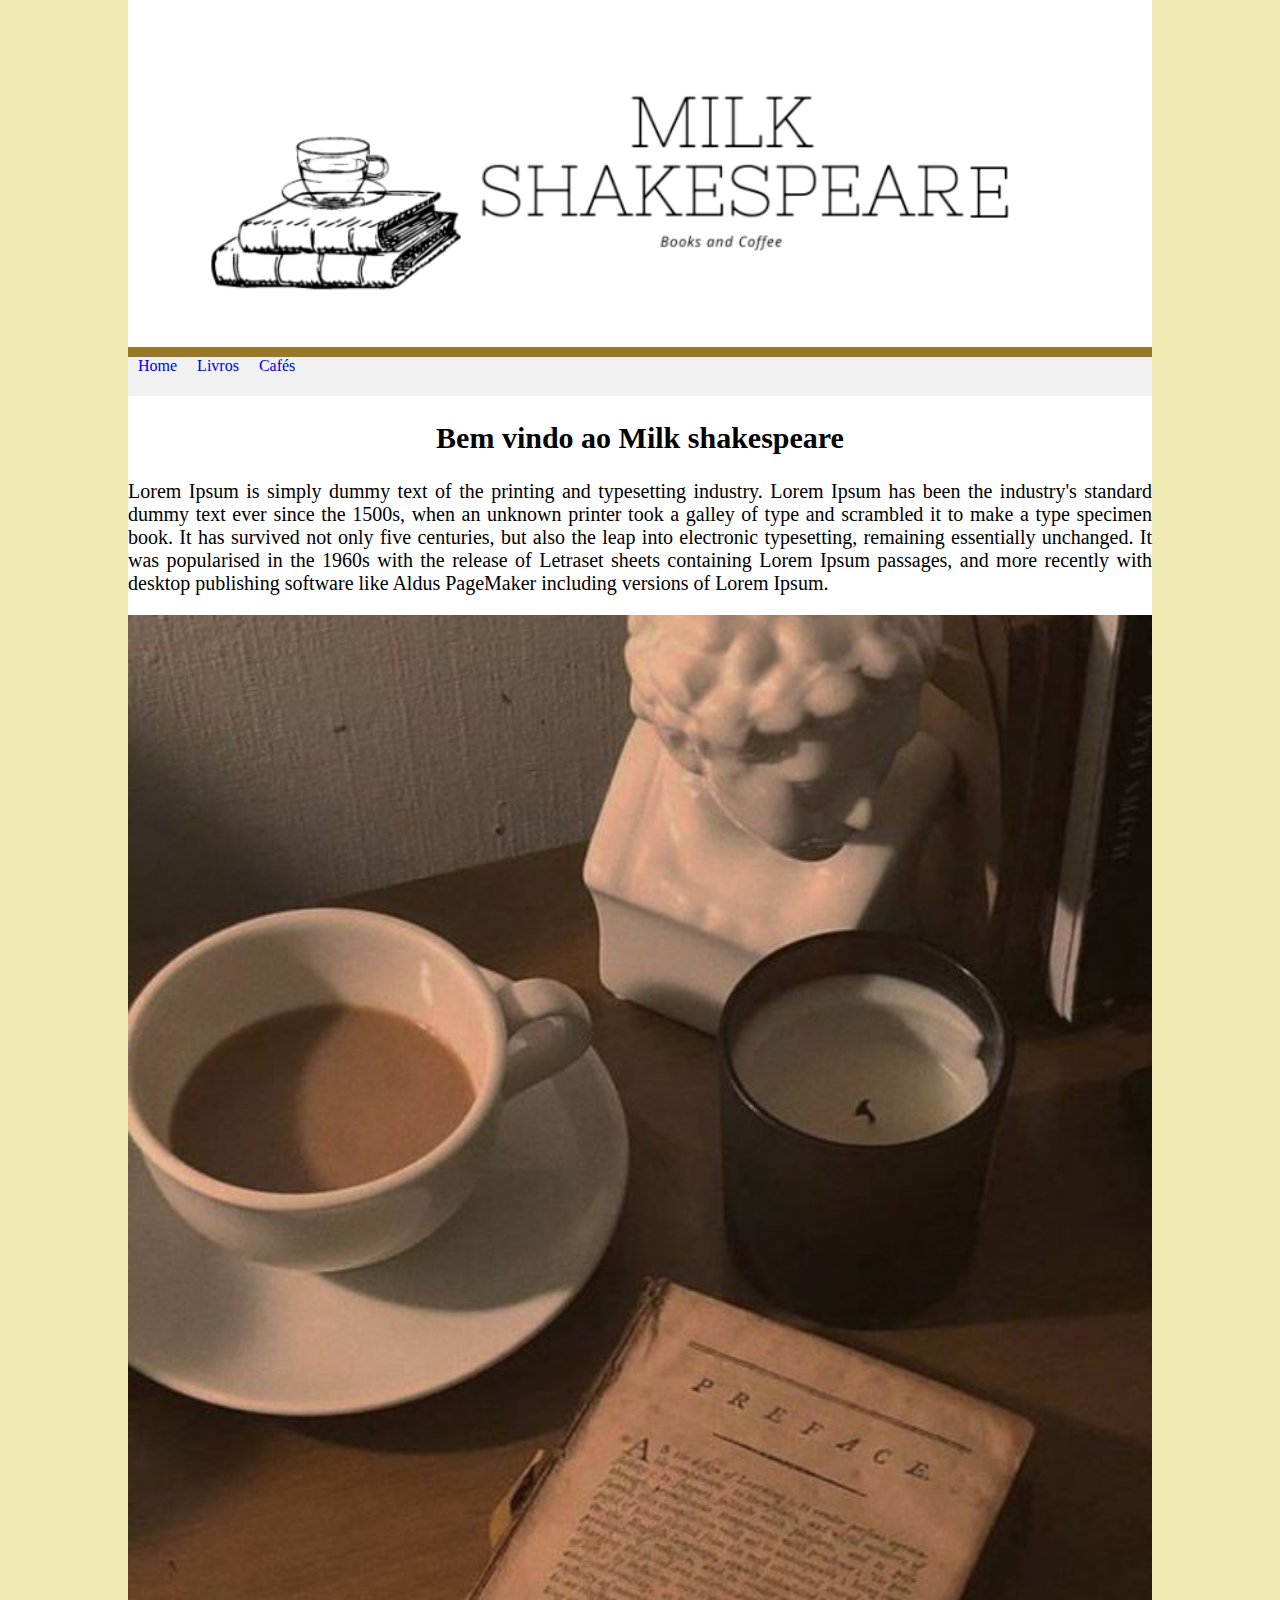
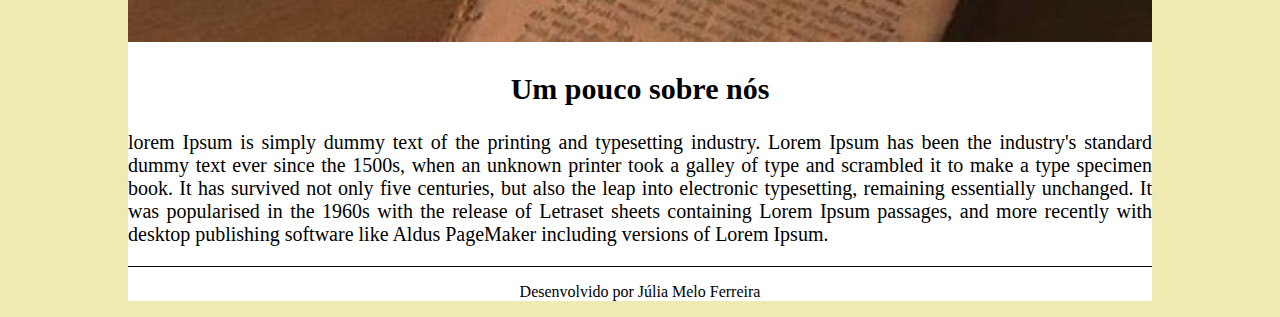
<file: desafio - parada 15/index.html>
<!DOCTYPE html>
<html>
        <head>
                <meta charset="utf-8"> 
                <title>Milk shakespeare_2</title>
                <meta name="viewport" content="width=device-width, initial-scale=1">
                <link rel="stylesheet" type="text/css" href="css/estilo.css">
                <link rel="icon" href="img/Favicon.png"> 
        </head>

        <body>
                <div id="main">

                        <div id="header">
                                <img src="img/logo.png"
                                width="650px">
                                
                        </div>

                        <div id="menu">
                                <ul>
                                        <li>
                                                <a href="index.html" class="active">Home</a>
                                        </li>

                                        <li>
                                                <a href="livros.html">Livros</a>
                                        </li>
                                        <li>
                                                <a href="café.html"> Cafés</a>
                                        </li>
                                        
                                </ul>
                        </div>

                        <div id="content">
                                <div class="article">
                                        <h2>Bem vindo ao Milk shakespeare</h2>
                                        <p>Lorem Ipsum is simply dummy text of the printing and typesetting industry. Lorem Ipsum has been the industry's standard dummy text ever since the 1500s, when an unknown printer took a galley of type and scrambled it to make a type specimen book. It has survived not only five centuries, but also the leap into electronic typesetting, remaining essentially unchanged. It was popularised in the 1960s with the release of Letraset sheets containing Lorem Ipsum passages, and more recently with desktop publishing software like Aldus PageMaker including versions of Lorem Ipsum.
                                        </p>
                                        <img src="img/c2.jpg" width="100%">
                                </div>

                                <div class="article">
                                        <h2>Um pouco sobre nós</h2>
                                        <p> lorem Ipsum is simply dummy text of the printing and typesetting industry. Lorem Ipsum has been the industry's standard dummy text ever since the 1500s, when an unknown printer took a galley of type and scrambled it to make a type specimen book. It has survived not only five centuries, but also the leap into electronic typesetting, remaining essentially unchanged. It was popularised in the 1960s with the release of Letraset sheets containing Lorem Ipsum passages, and more recently with desktop publishing software like Aldus PageMaker including versions of Lorem Ipsum.</p>
                                        
                                </div>


                        </div>

                        <div id="footer">
                                <p>Desenvolvido por Júlia Melo Ferreira</p>
                        </div>
                        
                </div>
        </body>
</html>
</file>
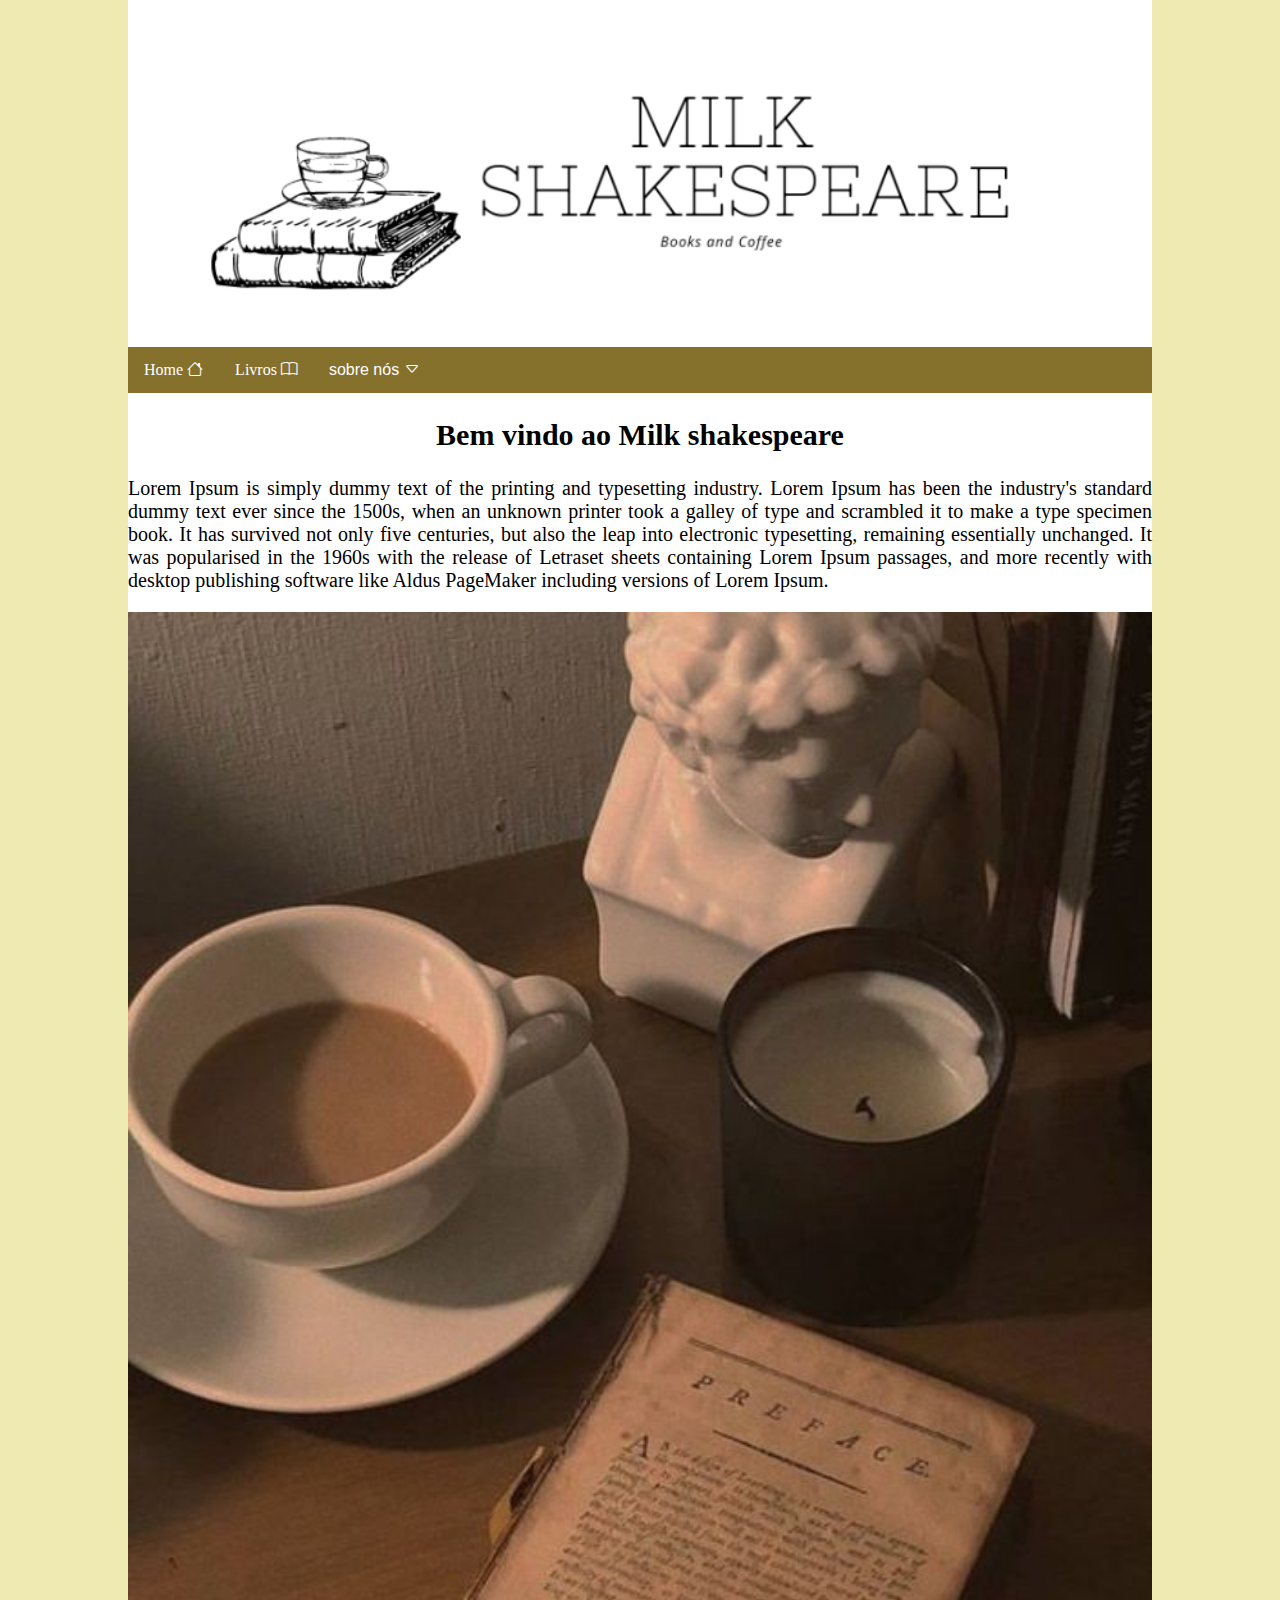
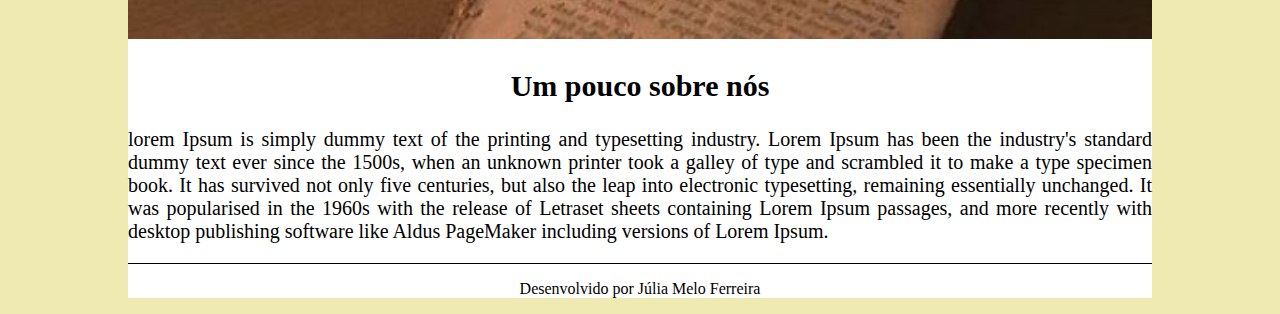
<file: desafio - parada 18/index.html>
<!DOCTYPE html>
<html>
        <head>
                <meta charset="utf-8"> 
                <title>Milk shakespeare_2</title>
                <meta name="viewport" content="width=device-width, initial-scale=1">
                <link rel="stylesheet" type="text/css" href="css/estilo.css">
                <link rel="stylesheet" href="https://cdn.jsdelivr.net/npm/bootstrap-icons@1.8.3/font/bootstrap-icons.css">
                <link rel="icon" href="img/Favicon.png"> 
        </head>

        <body>
                <div id="main">

                        <div id="header">
                                <img src="img/logo.png"
                                width="650px">
                                
                        </div>

                        <div class="navbar">
                                
                                <a href="index.html" class="active">
                                Home
                                <i class="bi bi-house"></i>
                        </a>
                                        

                                     
                                <a href="livros.html">
                                Livros
                                <i class="bi bi-book"></i>
                        </a>
                                       
                                        
                                
                                <div class="dropdown">
                                        <button class="dropbtn">sobre nós
                                                <i class="bi bi-caret-down"></i>
                                        </button>
                                

                                <div class="dropdown-content">
                                        <a href="#">Nossa história</a>
                                        <a href="#">Parcerias</a>
                                </div>
                        </div>
                </div>

                        <div id="content">
                                <div class="article">
                                        <h2>Bem vindo ao Milk shakespeare</h2>
                                        <p>Lorem Ipsum is simply dummy text of the printing and typesetting industry. Lorem Ipsum has been the industry's standard dummy text ever since the 1500s, when an unknown printer took a galley of type and scrambled it to make a type specimen book. It has survived not only five centuries, but also the leap into electronic typesetting, remaining essentially unchanged. It was popularised in the 1960s with the release of Letraset sheets containing Lorem Ipsum passages, and more recently with desktop publishing software like Aldus PageMaker including versions of Lorem Ipsum.
                                        </p>
                                        <img src="img/c2.jpg" width="100%">
                                </div>

                                <div class="article">
                                        <h2>Um pouco sobre nós</h2>
                                        <p> lorem Ipsum is simply dummy text of the printing and typesetting industry. Lorem Ipsum has been the industry's standard dummy text ever since the 1500s, when an unknown printer took a galley of type and scrambled it to make a type specimen book. It has survived not only five centuries, but also the leap into electronic typesetting, remaining essentially unchanged. It was popularised in the 1960s with the release of Letraset sheets containing Lorem Ipsum passages, and more recently with desktop publishing software like Aldus PageMaker including versions of Lorem Ipsum.</p>
                                        
                                </div>


                        </div>

                        <div id="footer">
                                <p>Desenvolvido por Júlia Melo Ferreira</p>
                        </div>
                        
                </div>
        </body>
</html>
</file>
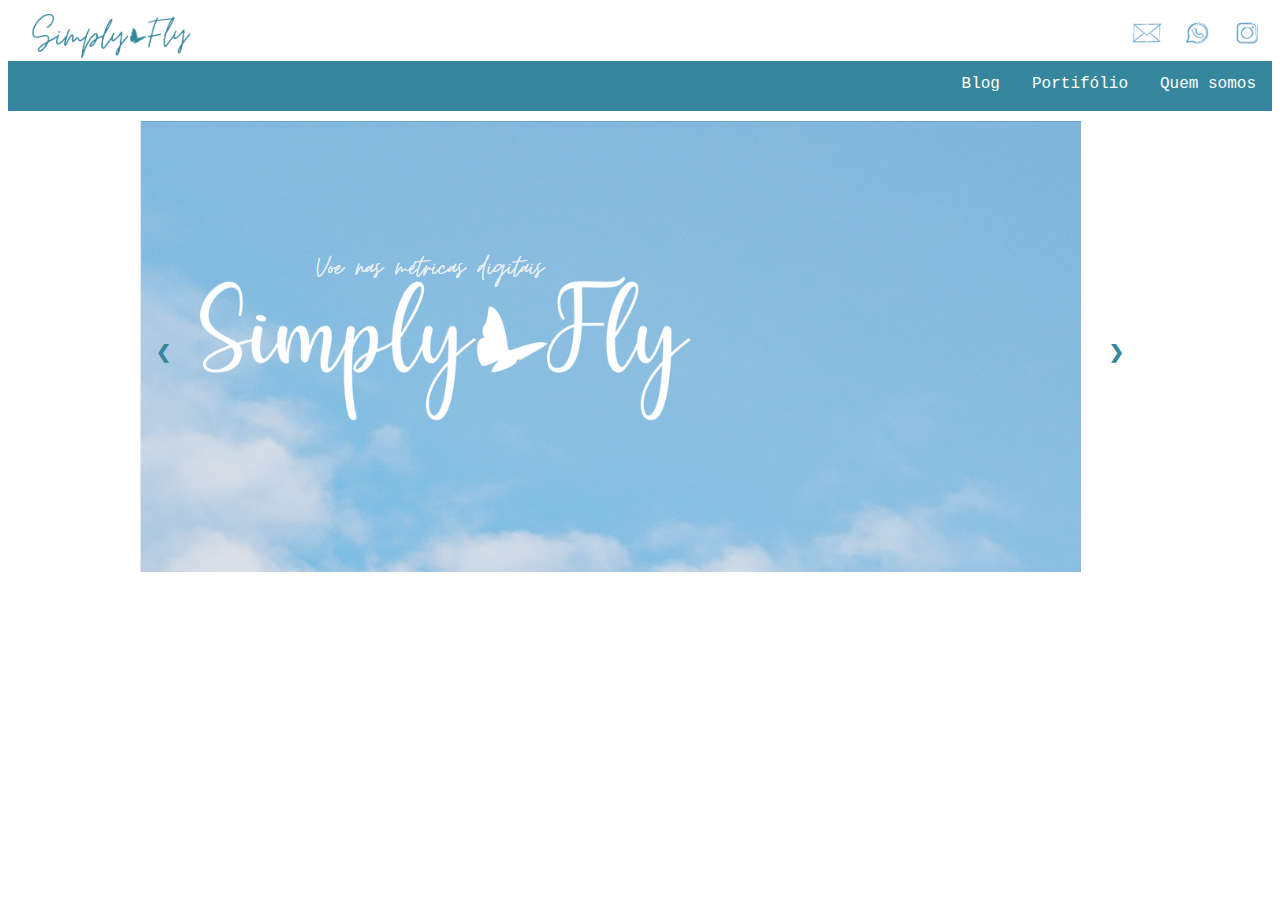
<file: desafio 28/index.html>
<!DOCTYPE html>
<html lang="en">
<head>
        <meta charset="UTF-8">
        <meta http-equiv="X-UA-Compatible" content="IE=edge">
        <meta name="viewport" content="width=device-width, initial-scale=1.0">
        <link rel="stylesheet" type="text/css" href="style.css">
        <link rel="icon" href="img/Logo simply.png"> 
        <title>Quem somos</title>
</head>
<body class="bg">
        <div class="container">
                <div class="header">

                        <div id="logo">
                                <img src="img/logo_simply.png"width="200px" href="index.html">
                                <img src="img/insta_head.png" width="40px" id="md">
                                <img src="img/whats_head.png" width="40px" id="md">
                                <img src="img/gmail_head.png" width="40px" id="md">
                                
                        </div>

                        <div id="navbar">
                                <a href="index.html" class="active">Quem somos</a>
                                <a href="potifolio.html">Portifólio</a>
                                <a href="blog.html" >Blog</a>
                        </div>
                </div>

                <div class="carrossel-container">

                        <div class="slides fade">

                                <img src="img/pag1_banner.png" >

                        </div>

                        <div class="slides fade">

                                <img src="img/Captura de tela 2022-07-26 170611.png" >

                        </div>

                        <a class="prev" onclick="plusSlides(-1)">❮</a>
                        <a class="next" onclick="plusSlides(1)">❯</a>

                </div>
                

                <br>


        <script>
                let slideIndex = 1;
                mostraSlides(slideIndex);


                function plusSlides(n){
                        mostraSlides(slideIndex += n)

                }

                function slideAtual(n){
                        mostraSlides(slideIndex += n)
                }

                function mostraSlides(n){
                        let i;
                        let slides = document.getElementsByClassName("slides");


                        if(n > slides.length){
                                slideIndex = 1;
                        }

                        if(n < 1){
                                slideIndex = slides.length;
                        }

                        for(i=0; i < slides.length; i++){
                                slides[i].style.display = "none";
                        }

                        slides[slideIndex-1].style.display = "block";
                      


                }

        </script>
        
       
</div>
</body>
</html>
</file>
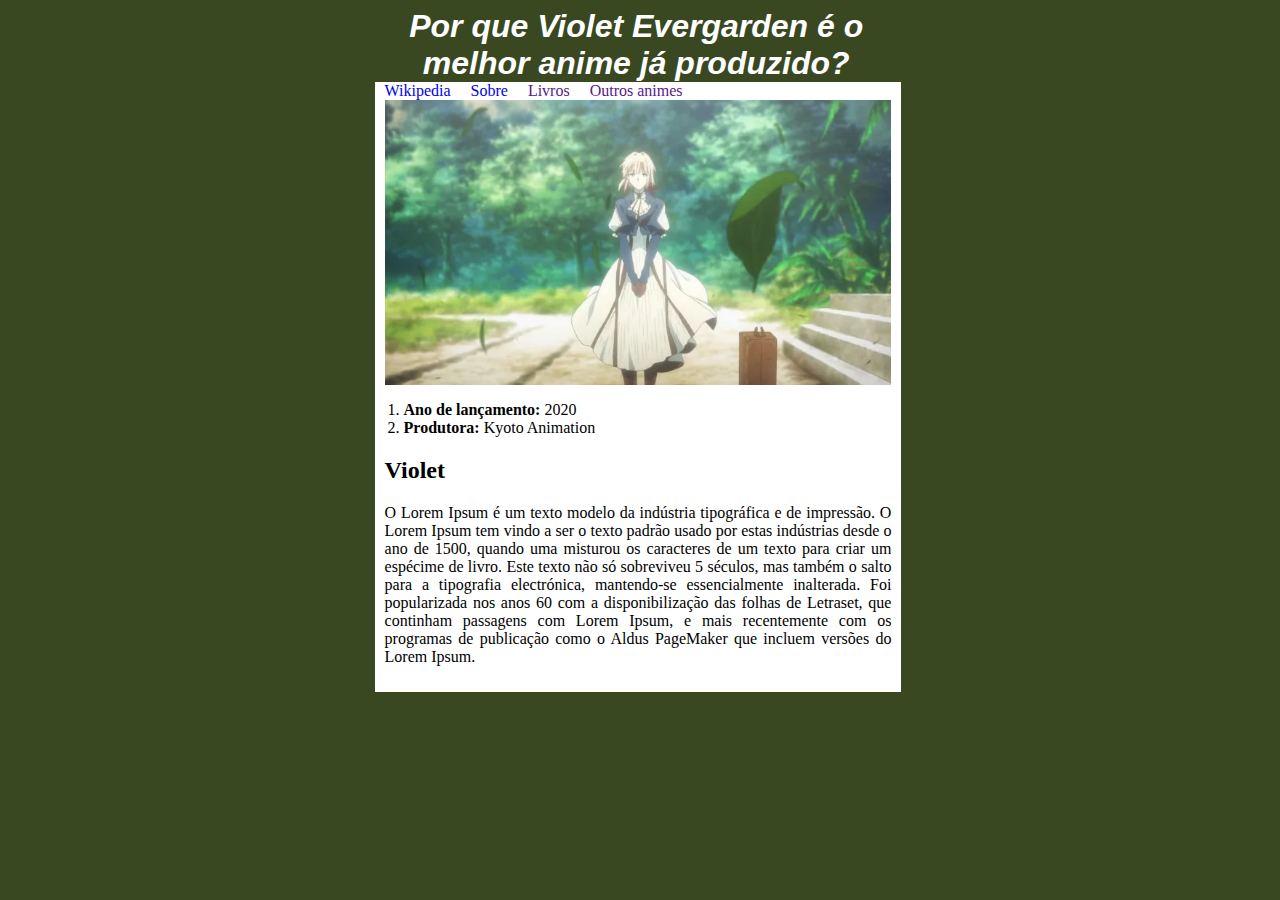
<file: desafio parada 5/index.html>
<!DOCTYPE html>  <!-- esse "doctype" vai dizer pro meu navegador que o documento é do tipo html (define o tipo de arquivo para o interpretador)-->
<html>
    <head>
        <title>Violet Evergarden</title>
        <meta charset="utf-8">
        <style type="text/css">
          
        </style>
        <link rel="stylesheet" href="estilo.css" type="text/css" />
    </head>
    <body> <!-- corpo do site, style é utilizado para modificar a aparencia da tag html-->
        <!-- CSS interno-->
        <main> <!-- conteúdo principal do site-->
            <header> <!-- cabecalho do site-->
                <h1>Por que Violet Evergarden é o melhor anime já produzido?</h1> <!-- CSS em linha-->
            </header>
            <nav> <!-- menu do site -->
                <ul id="Menu"> <!-- tag lista não ordenada-->
                    <li><a href="https://pt.wikipedia.org/wiki/Violet_Evergarden"> Wikipedia</a></li>
                    <li><a href="file:///C:/Users/julia/OneDrive/Desktop/Aula%205%20-%20kick/desafio%20parada%205/index_page2.html">Sobre </a></li>
                    <li><a href="">Livros</a></li>
                    <li><a href=""> Outros animes</a></li>
                </ul>

            </nav>
            <article> <!-- artigo do blog -->
                <img src="violet_2.webp" > <!-- par acessar uma imagem denntro de uma pasta, precia colocar o nome da pasta primeiro-->
                <ol style="padding-left:19px;">
                    <li>
                        <b> Ano de lançamento:</b>
                        <span>2020</span>
                    </li>
                    <li>
                        <b>Produtora:</b>
                        <span>Kyoto Animation</span>
                    </li>
                </ol>
                    <h2> Violet</h2>
                    <p>O Lorem Ipsum é um texto modelo da indústria tipográfica e de impressão. O Lorem Ipsum tem vindo a ser o texto padrão usado por
                        estas indústrias desde o ano de 1500, quando uma misturou os caracteres de um texto para criar um espécime de livro. Este texto
                        não só sobreviveu 5 séculos, mas também o salto para a tipografia electrónica, mantendo-se essencialmente inalterada. Foi popularizada
                        nos anos 60 com a disponibilização das folhas de Letraset, que continham passagens com Lorem Ipsum, e mais recentemente com os programas de
                        publicação como o Aldus PageMaker que incluem versões do Lorem Ipsum.</p>
            </article>
            <footer> <!-- rodapé do site-->

            </footer>
        </main>
    </body>
</html>
</file>
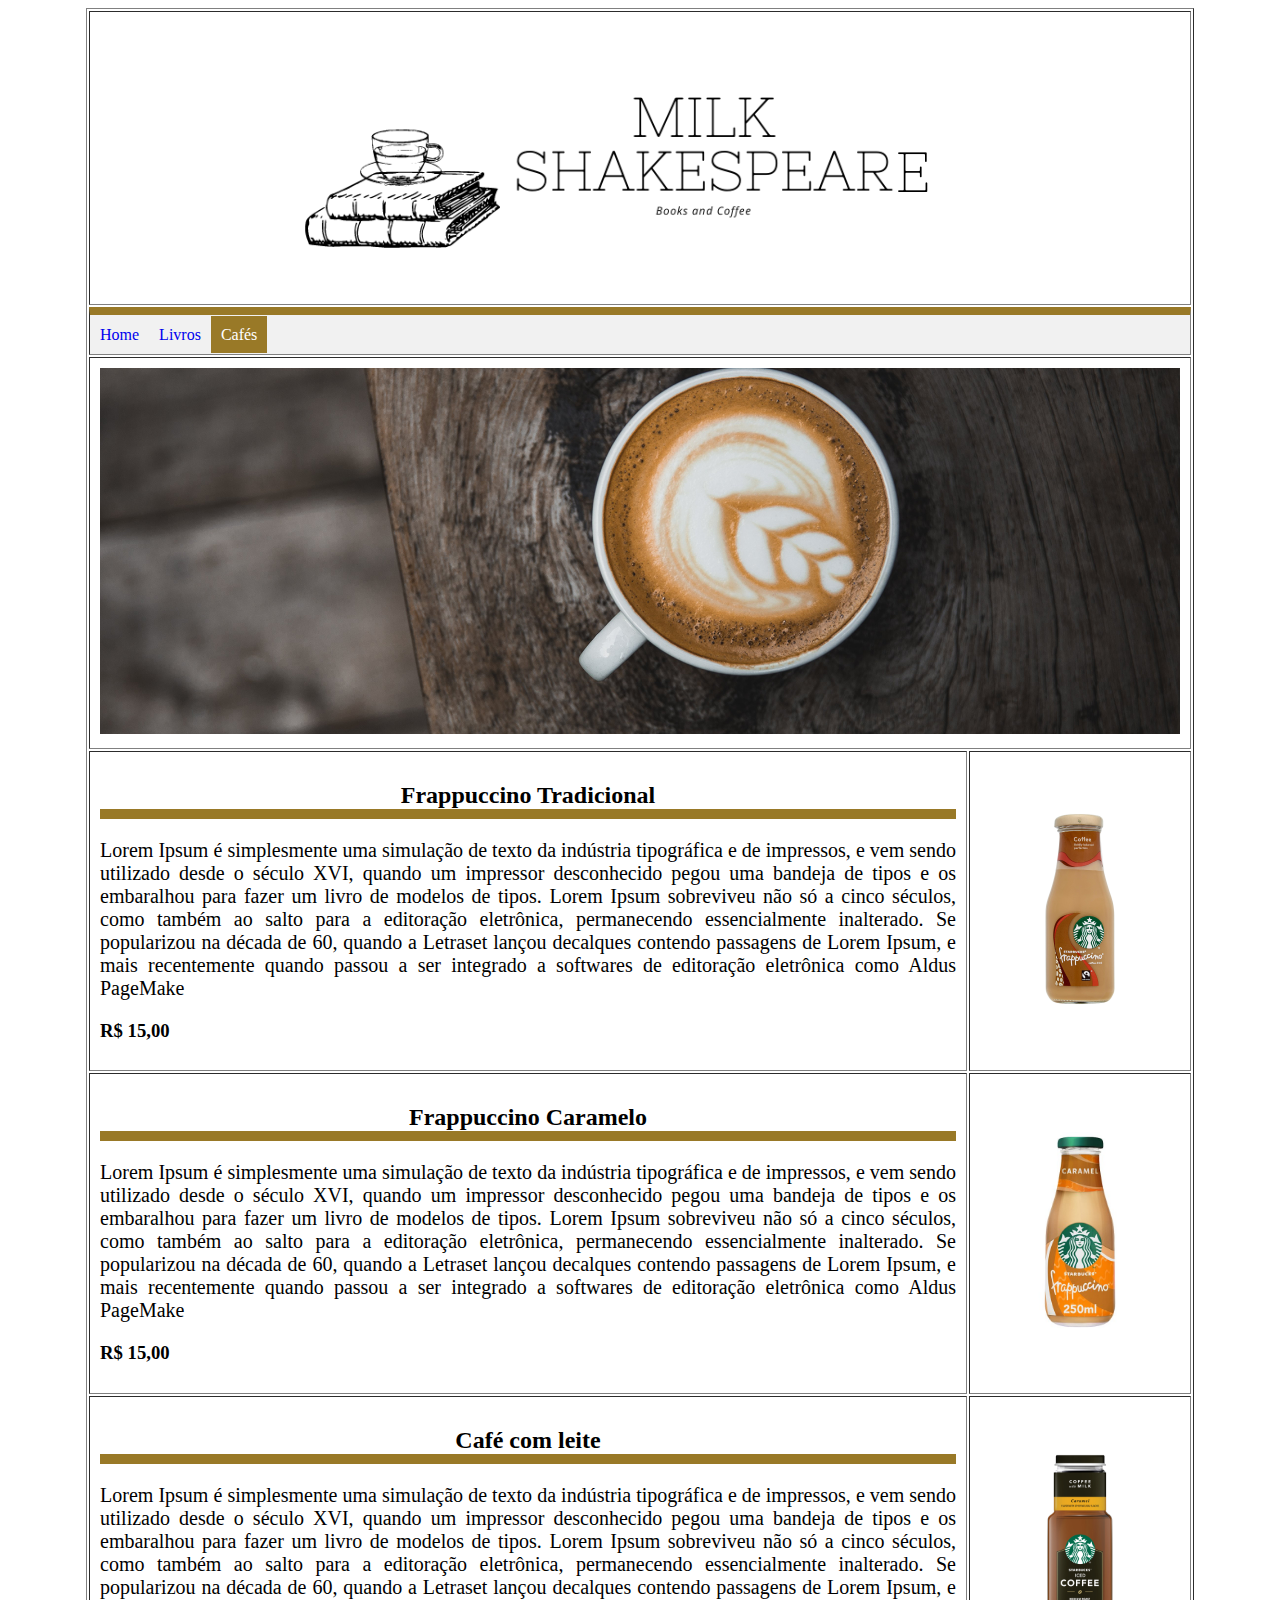
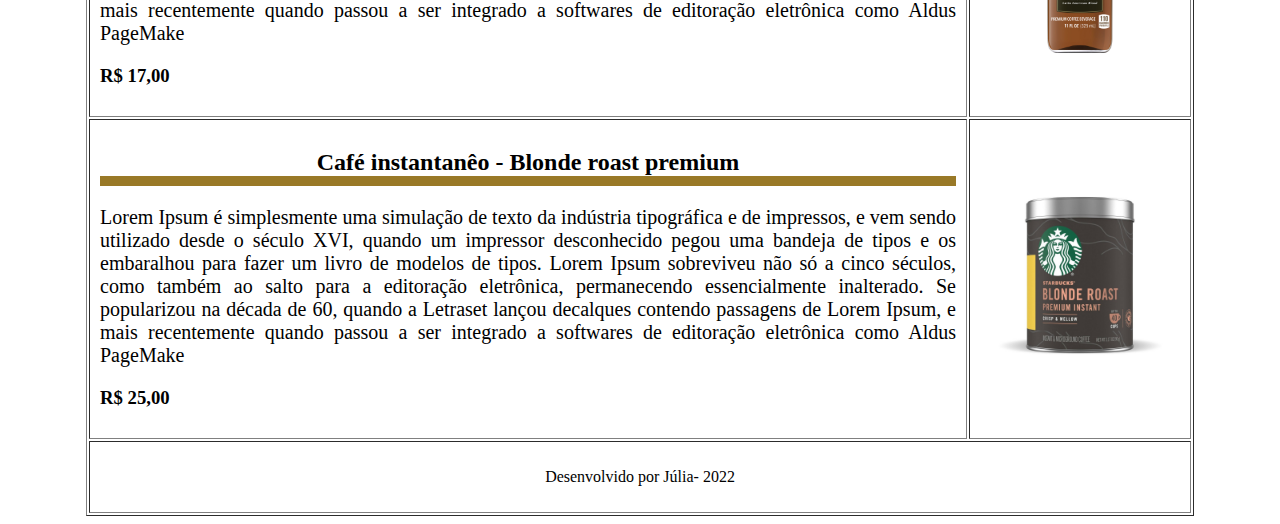
<file: Desafio - Parada 12/café.html>
<!DOCTYPE html>
<html>
        <head>
                <title> Café </title>
                <meta charset="utf-8"> 
                <link rel="stylesheet" type="text/css" href="css/estilo.css">
                <link rel="icon" href="img/Favicon.png"/>
        </head>
        <body>
                <table border="1">
                        <tr>
                                <td id="header_box" colspan="2">
                                        <img src="img/logo.png">
                                </td>
                        </tr>

                        <tr>
                                <td id="nav_box" colspan="2">
                                        <ul>
                                                <li>
                                                        <a href="parada_12.html" >Home</a>
                                                </li>

                                                <li>
                                                        <a href="livros.html">Livros</a>
                                                </li>
                                                <li>
                                                        <a href="café.html" class="active"> Cafés </a>
                                                </li>
                                        </ul>
                                </td>
                        </tr>

                        <tr>
                                <td colspan="2">
                                        <img src="img/header_cafe.png"
                                        width="1080px">
                                </td>
                        </tr>

                        <tr>
                                <td class="article_box">
                                        <h2>Frappuccino Tradicional</h2>

                                        <P>Lorem Ipsum é simplesmente uma simulação de texto da indústria tipográfica e de impressos, 
                                        e vem sendo utilizado desde o século XVI, quando um impressor desconhecido pegou uma bandeja de tipos e os embaralhou para fazer um livro de modelos de tipos. 
                                        Lorem Ipsum sobreviveu não só a cinco séculos, como também ao salto para a editoração eletrônica, permanecendo essencialmente inalterado. Se popularizou na década de 60, quando a Letraset lançou decalques contendo passagens de Lorem Ipsum, 
                                        e mais recentemente quando passou a ser integrado a softwares de editoração eletrônica como Aldus PageMake
                                                <h3> R$ 15,00</h3>
                                </td>

                                <td id="image_box_c">
                                        <img src="img/content_1.jpg"
                                        width="200px" >
                                </td>                                
                        </tr>
                        <tr>
                                <td class="article_box">
                                        <h2>Frappuccino Caramelo</h2>

                                        <P>Lorem Ipsum é simplesmente uma simulação de texto da indústria tipográfica e de impressos, 
                                        e vem sendo utilizado desde o século XVI, quando um impressor desconhecido pegou uma bandeja de tipos e os embaralhou para fazer um livro de modelos de tipos. 
                                        Lorem Ipsum sobreviveu não só a cinco séculos, como também ao salto para a editoração eletrônica, permanecendo essencialmente inalterado. Se popularizou na década de 60, quando a Letraset lançou decalques contendo passagens de Lorem Ipsum, 
                                        e mais recentemente quando passou a ser integrado a softwares de editoração eletrônica como Aldus PageMake
                                        
                                        <h3> R$ 15,00</h3>
                                </td>

                                <td id="image_box_c">
                                        <img src="img/content_2.jpg"
                                        width="200px" >
                                </td>                                
                        </tr>

                        <tr>
                                <td class="article_box">
                                        <h2>Café com leite</h2>

                                        <P>Lorem Ipsum é simplesmente uma simulação de texto da indústria tipográfica e de impressos, 
                                        e vem sendo utilizado desde o século XVI, quando um impressor desconhecido pegou uma bandeja de tipos e os embaralhou para fazer um livro de modelos de tipos. 
                                        Lorem Ipsum sobreviveu não só a cinco séculos, como também ao salto para a editoração eletrônica, permanecendo essencialmente inalterado. Se popularizou na década de 60, quando a Letraset lançou decalques contendo passagens de Lorem Ipsum, 
                                        e mais recentemente quando passou a ser integrado a softwares de editoração eletrônica como Aldus PageMake
                                         
                                        <h3>R$ 17,00</h3> 
                                </td>

                                <td id="image_box_c">
                                        <img src="img/content_3.jpeg"
                                        width="200px" >
                                </td>                                
                        </tr>


                        <tr>
                                <td class="article_box">
                                        <h2>Café instantanêo - Blonde roast premium</h2>

                                        <P>Lorem Ipsum é simplesmente uma simulação de texto da indústria tipográfica e de impressos, 
                                        e vem sendo utilizado desde o século XVI, quando um impressor desconhecido pegou uma bandeja de tipos e os embaralhou para fazer um livro de modelos de tipos. 
                                        Lorem Ipsum sobreviveu não só a cinco séculos, como também ao salto para a editoração eletrônica, permanecendo essencialmente inalterado. Se popularizou na década de 60, quando a Letraset lançou decalques contendo passagens de Lorem Ipsum, 
                                        e mais recentemente quando passou a ser integrado a softwares de editoração eletrônica como Aldus PageMake

                                        <h3>R$ 25,00</h3>
                                </td>

                                <td id="image_box_c">
                                        <img src="img/content_4.jpg"
                                        width="200px" >
                                </td>                                
                        </tr>
                        <tr>
                                <td id="footer_box" colspan="2">
                                        <p> Desenvolvido por Júlia- 2022</p>
                                </td>
                        </tr>
                </table>
        </body>
</html>
</file>
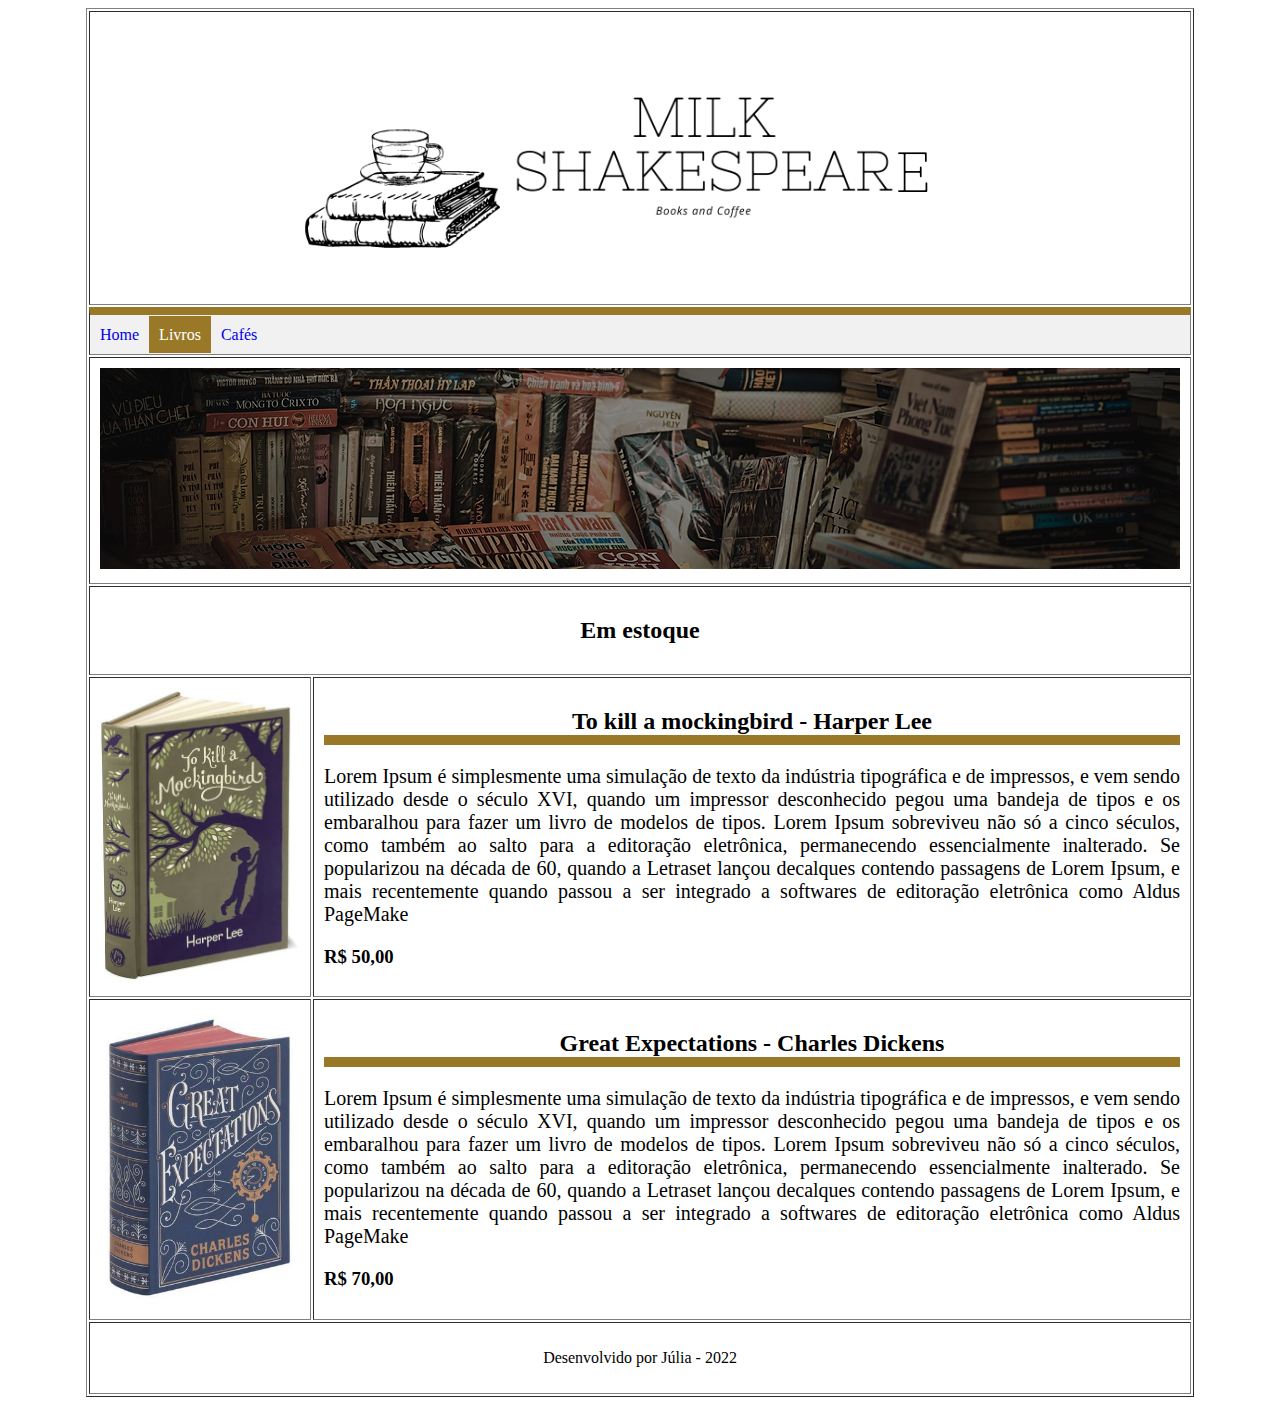
<file: Desafio - Parada 12/livros.html>
<!DOCTYPE html>
<html>
        <head>
                <title> Livros </title>
                <meta charset="utf-8"> 
                <link rel="stylesheet" type="text/css" href="css/estilo.css">
                <link rel="icon" href="img/Favicon.png"/>
        </head>
        <body>
                <table border="1">
                        <tr>
                                <td id="header_box" colspan="2">
                                        <img src="img/logo.png">
                                </td>
                        </tr>

                        <tr>
                                <td id="nav_box" colspan="2">
                                        <ul>
                                                <li>
                                                        <a href="parada_12.html">Home</a>
                                                </li>

                                                <li>
                                                        <a href="livros.html"  class="active">Livros</a>
                                                </li>
                                                <li>
                                                        <a href="café.html"> Cafés</a>
                                                </li>
                                        </ul>
                                </td>
                        </tr>

                        <tr>
                                <td colspan="2">
                                        <img src="img/header.jpg">
                                </td>
                        </tr>

                        <tr>
                                <td id="titulo_livros" colspan="2">
                                        <h2> Em estoque </h2>
                                </td>
                        </tr>

                        <tr>

                                <td id="image_box">
                                        <img src="img/kill.jpg"
                                        width="200px">
                                </td>  

                                <td class="article_box">
                                        <h2>To kill a mockingbird - Harper Lee</h2>

                                        <P>Lorem Ipsum é simplesmente uma simulação de texto da indústria tipográfica e de impressos, 
                                        e vem sendo utilizado desde o século XVI, quando um impressor desconhecido pegou uma bandeja de tipos e os embaralhou para fazer um livro de modelos de tipos. 
                                        Lorem Ipsum sobreviveu não só a cinco séculos, como também ao salto para a editoração eletrônica, permanecendo essencialmente inalterado. Se popularizou na década de 60, quando a Letraset lançou decalques contendo passagens de Lorem Ipsum, 
                                        e mais recentemente quando passou a ser integrado a softwares de editoração eletrônica como Aldus PageMake
                   
                                        <h3> R$ 50,00</h3>
                                </td>

                                     
                        </tr>
                        <tr>

                                <td id="image_box_2">
                                <img src="img/great.jpg "
                                width="200px">
                                     
                                </td>
                                <td class="article_box" colspan="2">
                                        <h2> Great Expectations - Charles Dickens</h2>

                                        <P>Lorem Ipsum é simplesmente uma simulação de texto da indústria tipográfica e de impressos, 
                                        e vem sendo utilizado desde o século XVI, quando um impressor desconhecido pegou uma bandeja de tipos e os embaralhou para fazer um livro de modelos de tipos. 
                                         Lorem Ipsum sobreviveu não só a cinco séculos, como também ao salto para a editoração eletrônica, permanecendo essencialmente inalterado. Se popularizou na década de 60, quando a Letraset lançou decalques contendo passagens de Lorem Ipsum, 
                                        e mais recentemente quando passou a ser integrado a softwares de editoração eletrônica como Aldus PageMake
                                        </P>

                                        <h3> R$ 70,00</h3>
                                </td>
                        </tr>
                        <tr>
                                <td id="footer_box" colspan="2">
                                        <p> Desenvolvido por Júlia - 2022</p>
                                </td>
                        </tr>
                </table>
        </body>
</html>
</file>
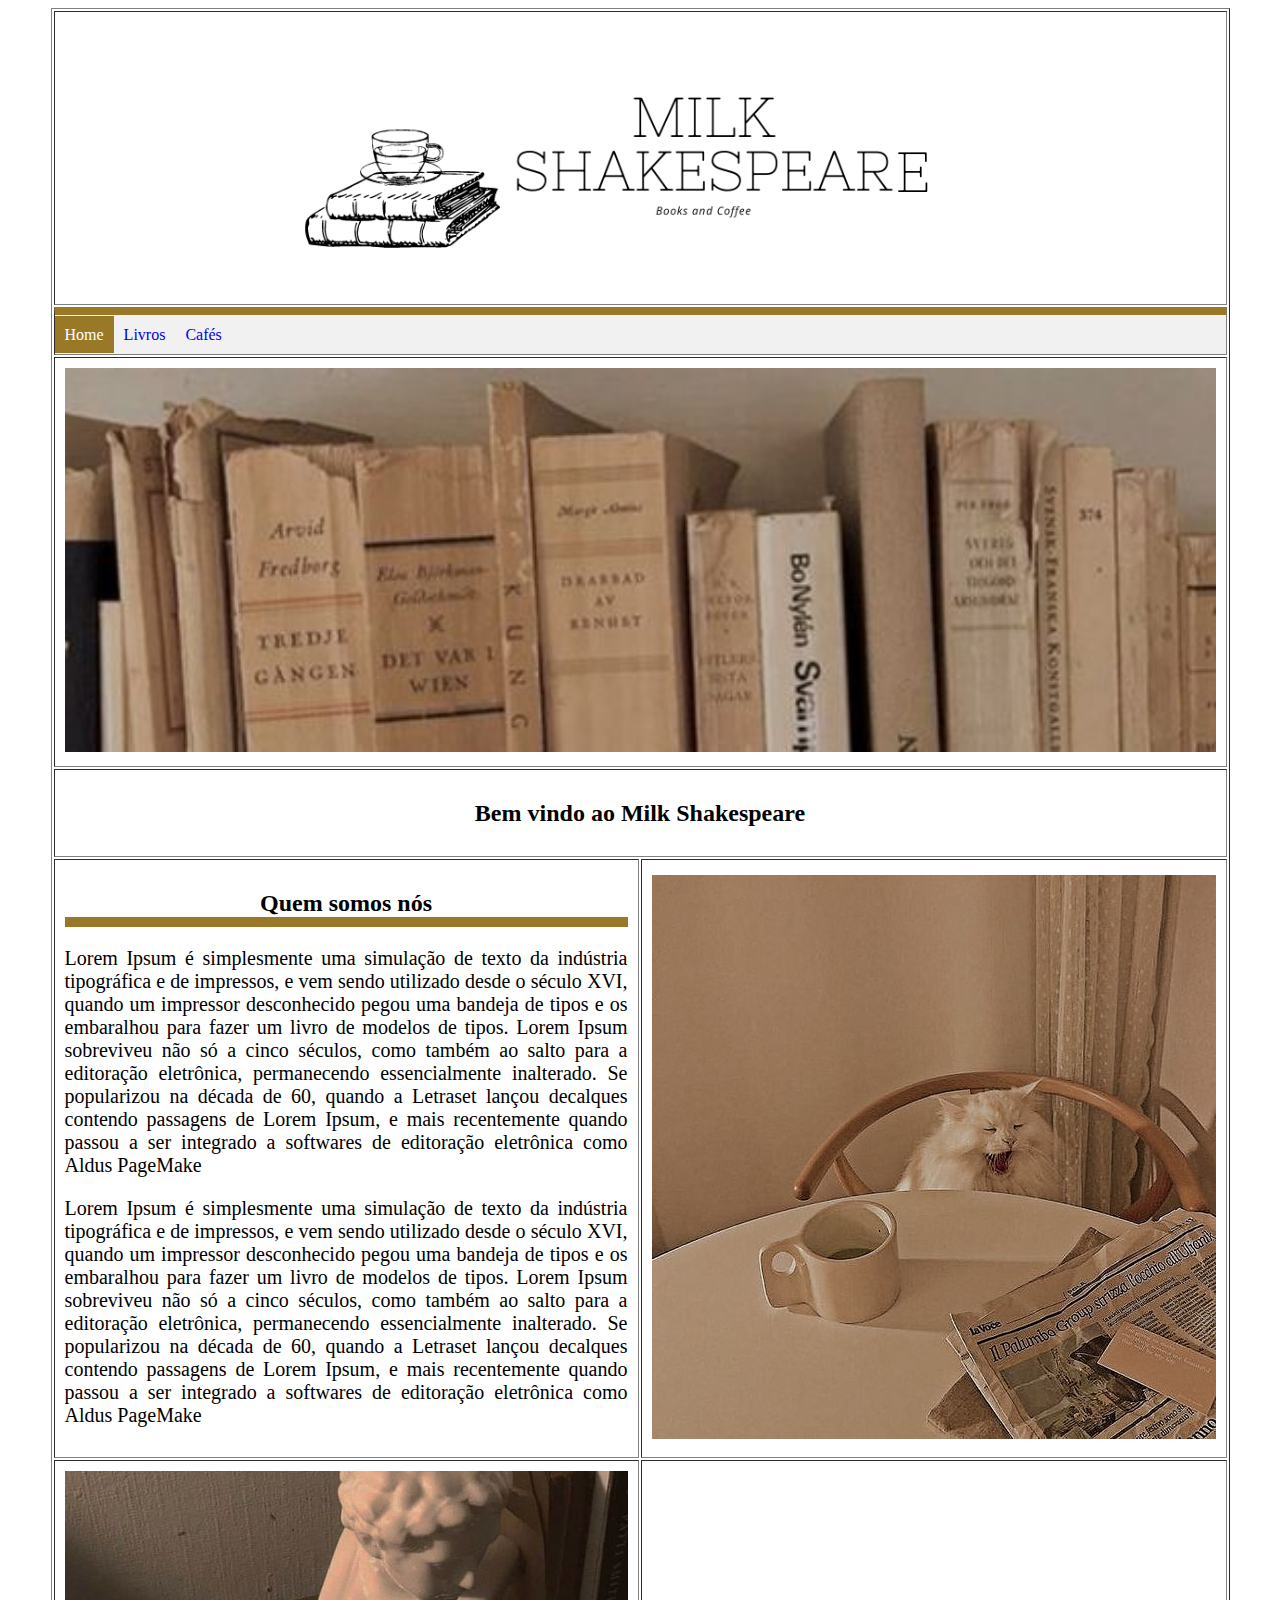
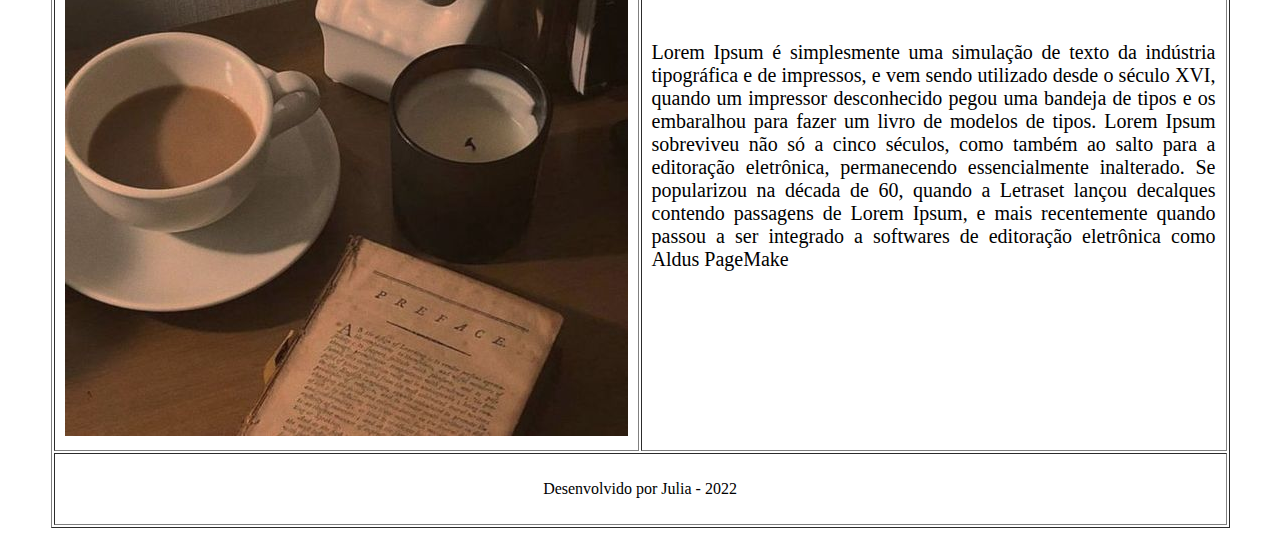
<file: Desafio - Parada 12/parada_12.html>
<!DOCTYPE html>
<html>
        <head>
                <title> Milk Shakespeare </title>
                <meta charset="utf-8"> 
                <link rel="stylesheet" type="text/css" href="css/estilo.css">
                <link rel="icon" href="img/Favicon.png"/>
        </head>
        <body>
                <table border="1">
                        <tr>
                                <td id="header_box" colspan="2">
                                        <img src="img/logo.png">
                                </td>
                        </tr>


                        <tr>
                                <td id="nav_box" colspan="2">
                                        <ul>
                                                <li>
                                                        <a href="parada_12.html" class="active">Home</a>
                                                </li>

                                                <li>
                                                        <a href="livros.html">Livros</a>
                                                </li>
                                                <li>
                                                        <a href="café.html"> Cafés</a>
                                                </li>
                                                
                                        </ul>
                                </td>
                        </tr>

                        <tr>
                                <td colspan="2">
                                        <img src="img/header_home.jpg"
                                        width="100%">
                                </td>
                        </tr>

                        <tr>
                                <td id="welcome" colspan="2">
                                        <h2> Bem vindo ao Milk Shakespeare </h2>
                                </td>
                        </tr>

                        <tr>
                                <td class="article_box">
                                        <h2>Quem somos nós</h2>

                                        <P>Lorem Ipsum é simplesmente uma simulação de texto da indústria tipográfica e de impressos, 
                                        e vem sendo utilizado desde o século XVI, quando um impressor desconhecido pegou uma bandeja de tipos e os embaralhou para fazer um livro de modelos de tipos. 
                                        Lorem Ipsum sobreviveu não só a cinco séculos, como também ao salto para a editoração eletrônica, permanecendo essencialmente inalterado. Se popularizou na década de 60, quando a Letraset lançou decalques contendo passagens de Lorem Ipsum, 
                                        e mais recentemente quando passou a ser integrado a softwares de editoração eletrônica como Aldus PageMake
                                </P>

                                        <P>Lorem Ipsum é simplesmente uma simulação de texto da indústria tipográfica e de impressos, 
                                        e vem sendo utilizado desde o século XVI, quando um impressor desconhecido pegou uma bandeja de tipos e os embaralhou para fazer um livro de modelos de tipos. 
                                        Lorem Ipsum sobreviveu não só a cinco séculos, como também ao salto para a editoração eletrônica, permanecendo essencialmente inalterado. Se popularizou na década de 60, quando a Letraset lançou decalques contendo passagens de Lorem Ipsum, 
                                        e mais recentemente quando passou a ser integrado a softwares de editoração eletrônica como Aldus PageMake
                                </P>
                                </td>

                                <td id="image_box">
                                        <img src="img/c1.jpg">
                                </td>                               
                        </tr>
                        <tr>
                                <td>
                                        <img src="img/c2.jpg">
                                </td>

                                <td class="article_box" colspan="2">

                                        <P>Lorem Ipsum é simplesmente uma simulação de texto da indústria tipográfica e de impressos, 
                                        e vem sendo utilizado desde o século XVI, quando um impressor desconhecido pegou uma bandeja de tipos e os embaralhou para fazer um livro de modelos de tipos. 
                                         Lorem Ipsum sobreviveu não só a cinco séculos, como também ao salto para a editoração eletrônica, permanecendo essencialmente inalterado. Se popularizou na década de 60, quando a Letraset lançou decalques contendo passagens de Lorem Ipsum, 
                                        e mais recentemente quando passou a ser integrado a softwares de editoração eletrônica como Aldus PageMake
                                        </P>
                                </td>
                        </tr>
                        <tr>
                                <td id="footer_box" colspan="2">
                                        <p> Desenvolvido por Julia - 2022</p>
                                </td>
                        </tr>
                </table>
        </body>
</html>
</file>
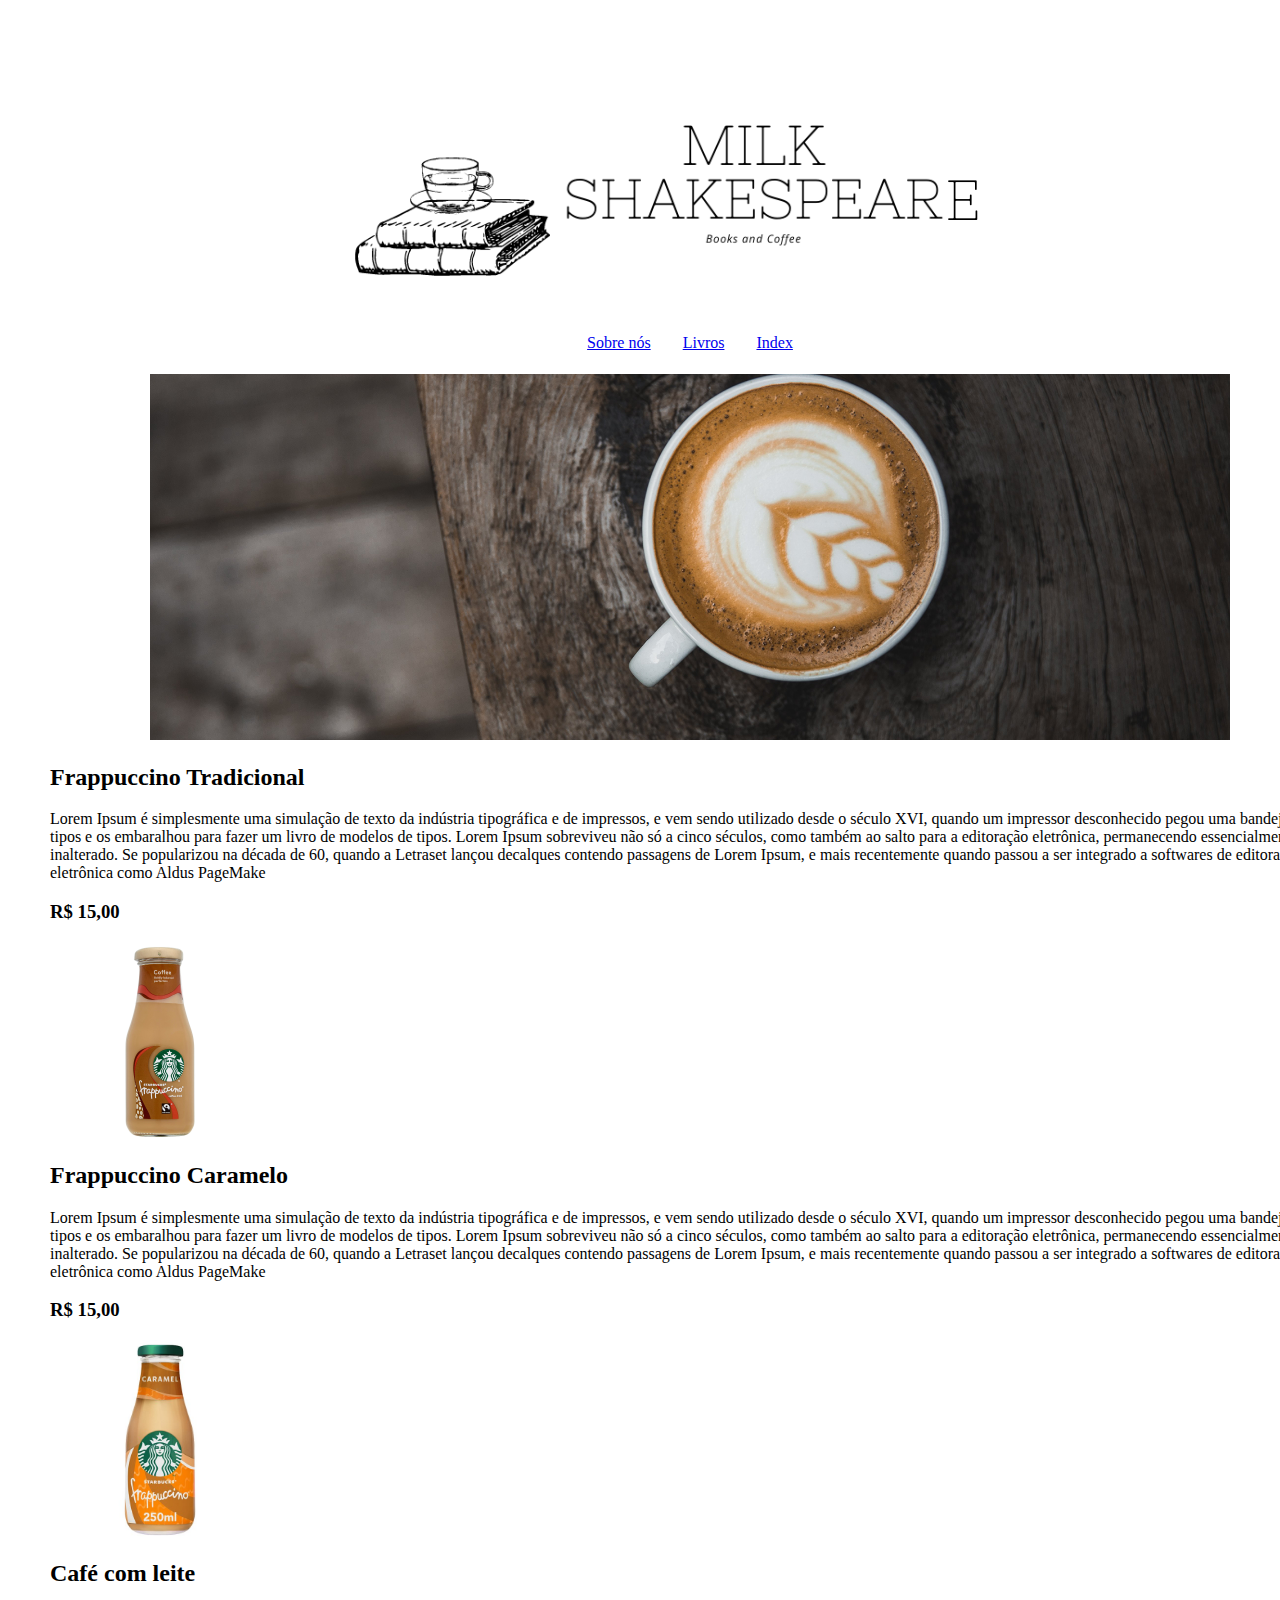
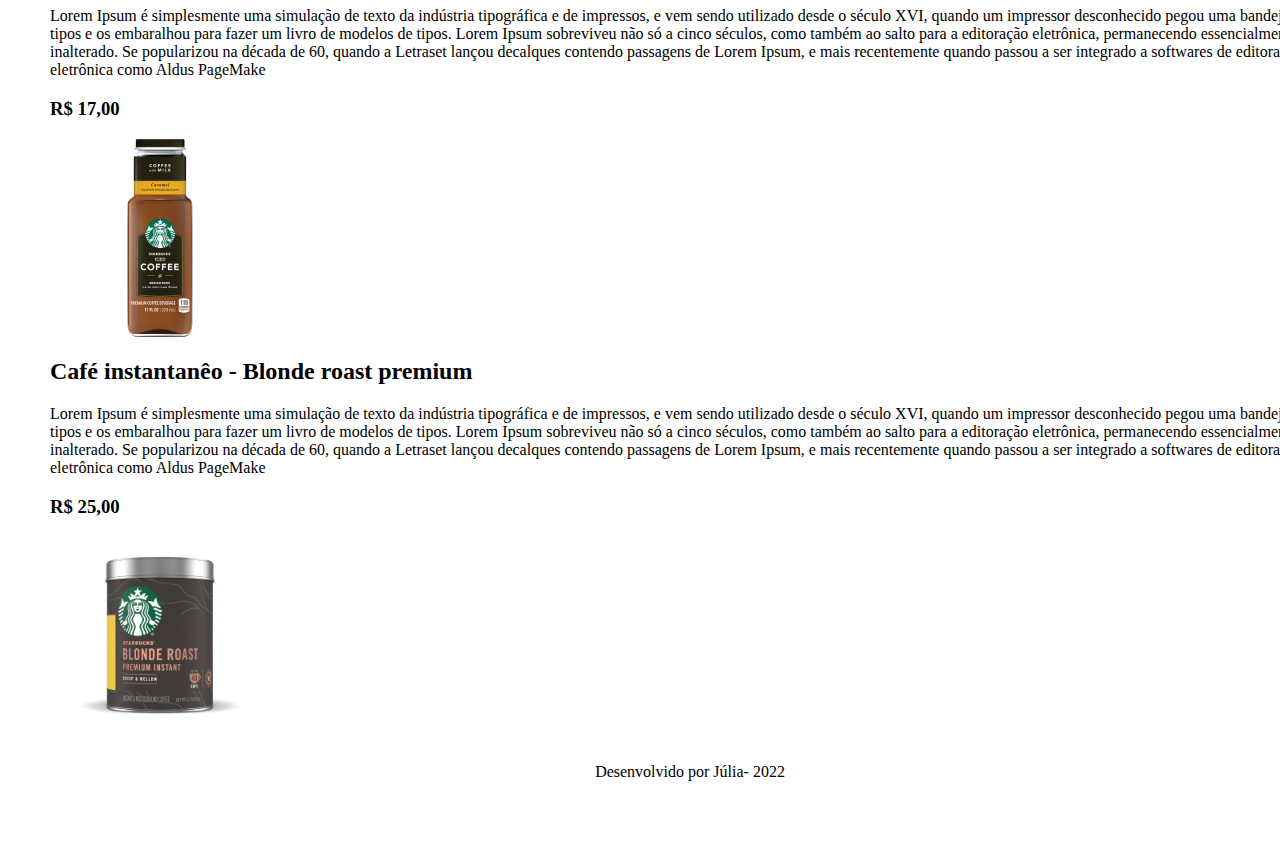
<file: Desafio parada 16/café.html>
<!DOCTYPE html>
<html>
        <head>
                <title> Index </title>
                <meta charset="utf-8"> 
                <link rel="stylesheet" type="text/css" href="estilo.css">
                <link rel="icon" href="img/Favicon.png"/>
                <meta name="viewport" content="width=device-width, initial-scale=1.0">
        </head>
        <body>

                        <div class="container">
                                <div id="header">
                                  <img src="img/logo.png">
                                </div>
                                

                        <div id="menu">
                             
                                        <ul>
                                                <li>
                                                        <a href="parada_12.html" >Sobre nós</a>
                                                </li>

                                                <li>
                                                        <a href="livros.html">Livros</a>
                                                </li>
                                                <li>
                                                        <a href="café.html" class="active"> Index</a>
                                                </li>
                                        </ul>
                                
                        </div>

                        <div id="item 3">
                                
                                        <img src="img/header_cafe.png"
                                        width="1080px">
                               
                        </div>
              

                <div>
                        <div class="article">
                                <div id="part 1">
                                        <h2>Frappuccino Tradicional</h2>

                                        <P>Lorem Ipsum é simplesmente uma simulação de texto da indústria tipográfica e de impressos, 
                                        e vem sendo utilizado desde o século XVI, quando um impressor desconhecido pegou uma bandeja de tipos e os embaralhou para fazer um livro de modelos de tipos. 
                                        Lorem Ipsum sobreviveu não só a cinco séculos, como também ao salto para a editoração eletrônica, permanecendo essencialmente inalterado. Se popularizou na década de 60, quando a Letraset lançou decalques contendo passagens de Lorem Ipsum, 
                                        e mais recentemente quando passou a ser integrado a softwares de editoração eletrônica como Aldus PageMake
                                                <h3> R$ 15,00</h3>
                                        </div>

                                <div id="image">
                                        <img src="img/content_1.jpg"
                                        width="200px" >
                                </div>                                
                        
                        
                                <div id="part 2">
                                        <h2>Frappuccino Caramelo</h2>

                                        <P>Lorem Ipsum é simplesmente uma simulação de texto da indústria tipográfica e de impressos, 
                                        e vem sendo utilizado desde o século XVI, quando um impressor desconhecido pegou uma bandeja de tipos e os embaralhou para fazer um livro de modelos de tipos. 
                                        Lorem Ipsum sobreviveu não só a cinco séculos, como também ao salto para a editoração eletrônica, permanecendo essencialmente inalterado. Se popularizou na década de 60, quando a Letraset lançou decalques contendo passagens de Lorem Ipsum, 
                                        e mais recentemente quando passou a ser integrado a softwares de editoração eletrônica como Aldus PageMake
                                        
                                        <h3> R$ 15,00</h3>
                                </div>

                                <div id="image">
                                        <img src="img/content_2.jpg"
                                        width="200px" >
                                </div>                                
                        

                      
                                <div id="part 3">
                                        <h2>Café com leite</h2>

                                        <P>Lorem Ipsum é simplesmente uma simulação de texto da indústria tipográfica e de impressos, 
                                        e vem sendo utilizado desde o século XVI, quando um impressor desconhecido pegou uma bandeja de tipos e os embaralhou para fazer um livro de modelos de tipos. 
                                        Lorem Ipsum sobreviveu não só a cinco séculos, como também ao salto para a editoração eletrônica, permanecendo essencialmente inalterado. Se popularizou na década de 60, quando a Letraset lançou decalques contendo passagens de Lorem Ipsum, 
                                        e mais recentemente quando passou a ser integrado a softwares de editoração eletrônica como Aldus PageMake
                                         
                                        <h3>R$ 17,00</h3> 
                                        </div>

                                <div id="image">
                                        <img src="img/content_3.jpeg"
                                        width="200px" >
                                </div>                                
                        


                        
                                <div id="part 4">
                                        <h2>Café instantanêo - Blonde roast premium</h2>

                                        <P>Lorem Ipsum é simplesmente uma simulação de texto da indústria tipográfica e de impressos, 
                                        e vem sendo utilizado desde o século XVI, quando um impressor desconhecido pegou uma bandeja de tipos e os embaralhou para fazer um livro de modelos de tipos. 
                                        Lorem Ipsum sobreviveu não só a cinco séculos, como também ao salto para a editoração eletrônica, permanecendo essencialmente inalterado. Se popularizou na década de 60, quando a Letraset lançou decalques contendo passagens de Lorem Ipsum, 
                                        e mais recentemente quando passou a ser integrado a softwares de editoração eletrônica como Aldus PageMake

                                        <h3>R$ 25,00</h3>
                                </div>

                                <div id="image">
                                        <img src="img/content_4.jpg"
                                        width="200px" >
                                </div>                                
                        </div>

                </div>
                        <div id="footer">
                               
                                        <p> Desenvolvido por Júlia- 2022</p>
                               
                        </div>
                </div>
        </body>
</html>
</file>
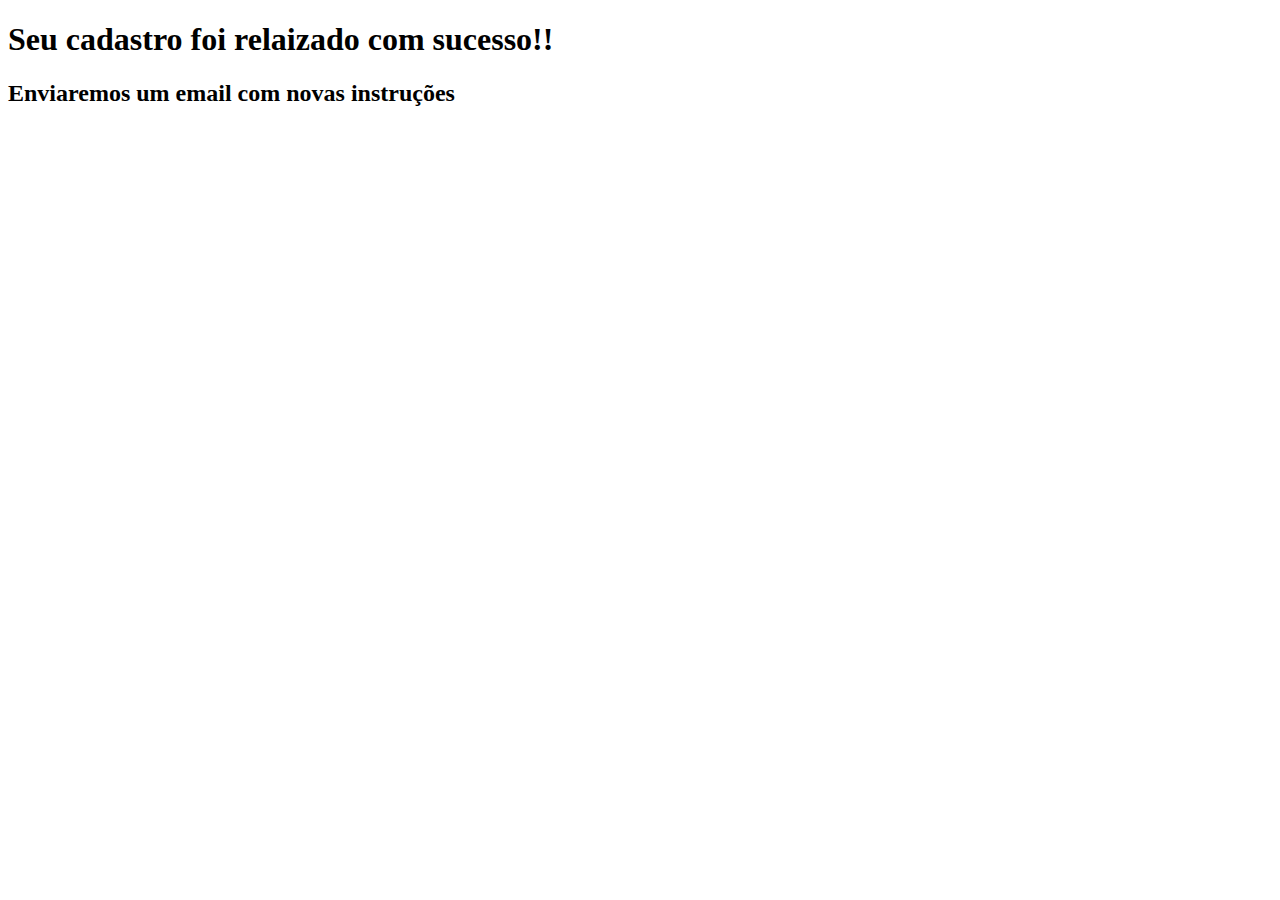
<file: Desafio parada 27/cadastro.html>
<!DOCTYPE html>
<html lang="en">
<head>
        <meta charset="UTF-8">
        <meta http-equiv="X-UA-Compatible" content="IE=edge">
        <meta name="viewport" content="width=device-width, initial-scale=1.0">
        <title>Document</title>
</head>
<body>
        <h1>Seu cadastro foi relaizado com sucesso!!</h1>
        <h2>Enviaremos um email com novas instruções</h2>
</body>
</html>
</file>
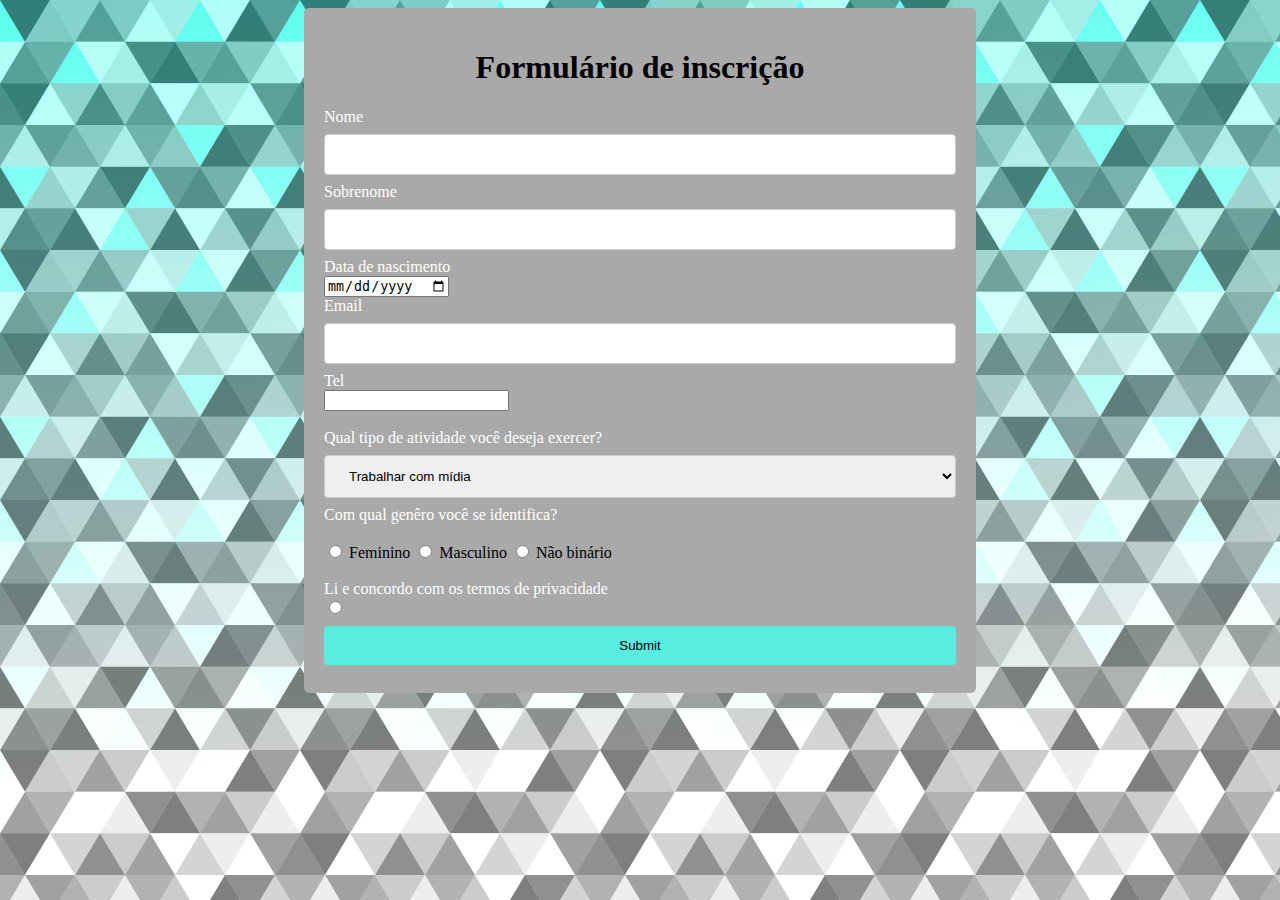
<file: Desafio parada 27/form.html>
<!DOCTYPE html>
<html lang="en">
<head>
        <meta charset="UTF-8">
        <meta http-equiv="X-UA-Compatible" content="IE=edge">
        <meta name="viewport" content="width=device-width, initial-scale=1.0">
        <link rel="stylesheet" href="style.css">
        <title>Formulário</title>
</head>
<body class="bg">
        <div class="ctn">
        <form action="cadastro.html" onsubmit="return valida()" id="cadastro" method="post">
        <h1>Formulário de inscrição</h1>
        <label>Nome</label>
        <input type="text" id="nome" required>
        <label>Sobrenome</label>
        <input type="text" id="sobrenome" required>
        <label>Data de nascimento</label>
        <input type="date" id="niver" required>
        <br>
        <label>Email</label>
        <input type="mail" id="email" required>
        <br>
        <label>Tel</label>
        <input type="tel" id="tel">
        <br>
        <br>
        <label>Qual tipo de atividade você deseja exercer?</label>
        <select id="ativ" required>
                <option>Trabalhar com mídia</option>
                <option>Receber e realizar teste dos produtos</option>
                <option>Trabalhar com recursos humanos</option>
                <option>Trabalhar no laboratorio de criação</option>
                <option>outro...</option>
        </select>
        <br>
        <label>Com qual genêro você se identifica?</label>
        <br>
        <input type="radio" name="genero"/> Feminino
        <input type="radio" name="genero"/> Masculino
        <input type="radio" name="genero"/> Não binário
        <br>
        <br>
        <label>Li e concordo com os termos de privacidade</label>
        <input type="radio" name="termo" required/>
        <input type="submit"/>
        </div>

        <script>
                function valida(){

                        var mailformat = /^\w+([\.-]?\w+)*@\w+([\.-]?\w+)*(\.\w{2,3})+$/;
                if(email.value.match(mailformat)){
                        email.focus();
                }else{
                        alert('email invalido')
                        email.focus();
                        return false
                }

                return true
                }
        </script>

</form>
</body>
</html>
</file>
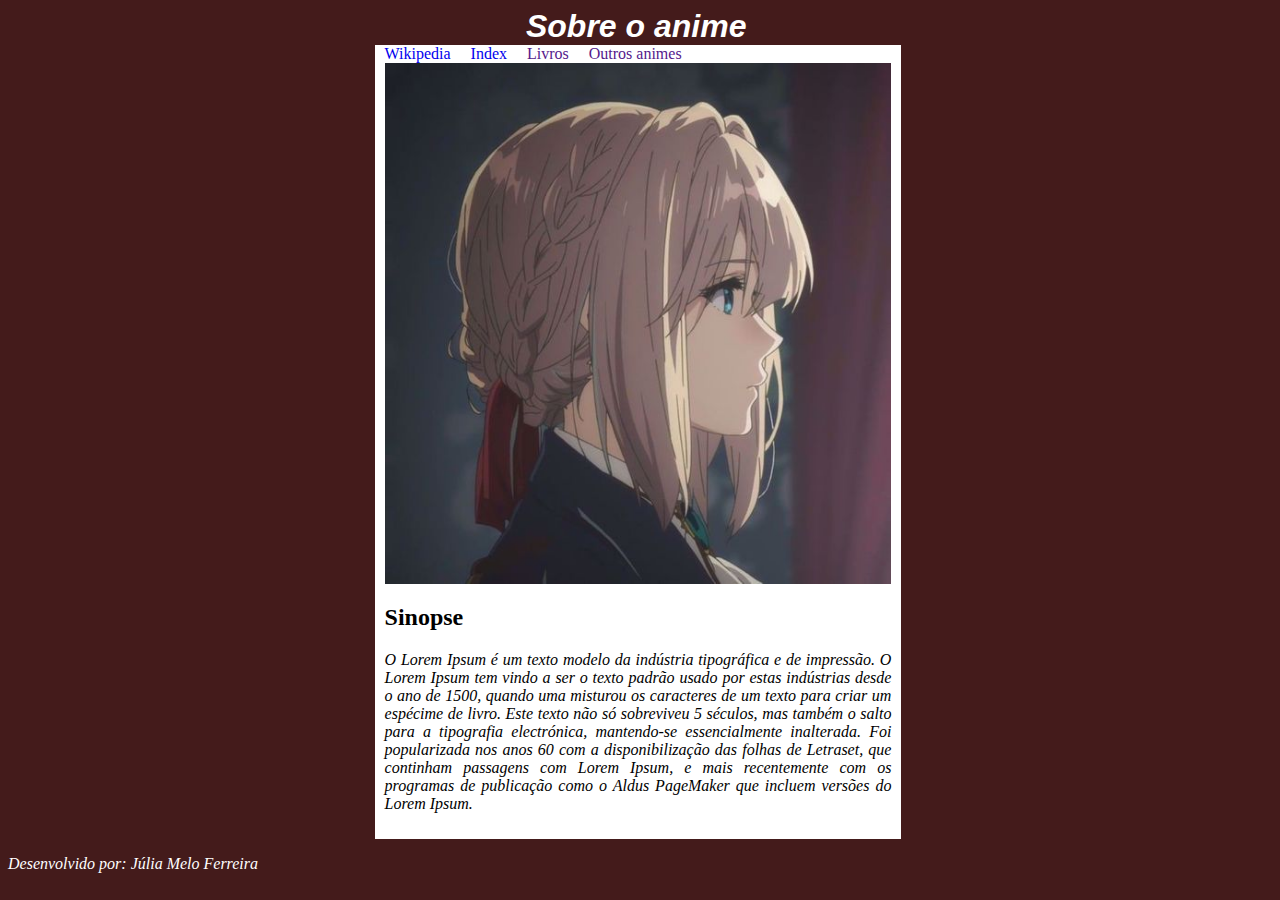
<file: desafio parada 5/index_page2.html>
<!DOCTYPE html>  <!-- esse "doctype" vai dizer pro meu navegador que o documento é do tipo html (define o tipo de arquivo para o interpretador)-->
<html>
    <head>
        <title>Sobre o anime</title>
        <meta charset="utf-8">
        <style type="text/css">
          
        </style>
        <link rel="stylesheet" href="pagina2.css" type="text/css" />
    </head>
    <body> <!-- corpo do site, style é utilizado para modificar a aparencia da tag html-->
        <!-- CSS interno-->
        <main> <!-- conteúdo principal do site-->
            <header> <!-- cabecalho do site-->
                <h1>Sobre o anime</h1> <!-- CSS em linha-->
            </header>
            <nav> <!-- menu do site -->
                
                <ul id="Menu"> <!-- tag lista não ordenada-->
                    <li><a href="https://pt.wikipedia.org/wiki/Violet_Evergarden"> Wikipedia</a></li>
                    <li><a href="file:///C:/Users/julia/OneDrive/Desktop/Aula%205%20-%20kick/desafio%20parada%205/index.html">Index </a></li>
                    <li><a href="">Livros</a></li>
                    <li><a href=""> Outros animes</a></li>
                </ul>

            </nav>
            <article> <!-- artigo do blog -->
                <img src="violet_imagem.jpg" > <!-- par acessar uma imagem denntro de uma pasta, precia colocar o nome da pasta primeiro-->
                <ol style="padding-left:19px;">
                
                </ol>
                <h2>Sinopse</h2>
                <p>O Lorem Ipsum é um texto modelo da indústria tipográfica e de impressão. O Lorem Ipsum tem vindo a ser o texto padrão usado por
                    estas indústrias desde o ano de 1500, quando uma misturou os caracteres de um texto para criar um espécime de livro. Este texto
                    não só sobreviveu 5 séculos, mas também o salto para a tipografia electrónica, mantendo-se essencialmente inalterada. Foi popularizada
                    nos anos 60 com a disponibilização das folhas de Letraset, que continham passagens com Lorem Ipsum, e mais recentemente com os programas de
                    publicação como o Aldus PageMaker que incluem versões do Lorem Ipsum.</p>
            </article>
            <footer> <!-- rodapé do site-->
<p id="assinatura"> Desenvolvido por: Júlia Melo Ferreira</p>
            </footer>
        </main>
    </body>
</html>
</file>
<file: desafio - parada 15/css/estilo.css>
body{
        background-color:rgb(239, 233, 178);
        padding: 0px;
        margin: 0px;
}

img{
        width:100%;
}


#main{
        margin: auto;
        font-size: 20px;
        width:50%;
        text-align: justify;
        background-color: white;

}

 #menu{
        border-top:10px solid #997927;
        background-color: #f1f1f1;
        padding: 0px;
        margin: 0px;
        height: 39px;
 }

 #menu ul {
        list-style: none;
        padding: 0px;
        margin:0px;
}

#menu li{
        float:left;
        color: black;
}

#menu a{
        padding:10px;
        text-decoration: none;
}

#menu a:hover{ 
        background-color:#997927;
        color:white;
        transition: 0.4s;
}


.article{
        font-size:20px;
        text-align: justify;
}

.article h2{
       
        text-align: center;
}

#footer{
        text-align: center;
        border-top: 1px solid black;
}

@media screen and (max-width: 1450px) {
        #main{
                width:80%;
                font-size: 16px;
        }
        
}

@media screen and (max-width: 768px) {
        body{
                margin:0px;
                padding: 0px;
                

        }

        #main{
                margin:0px;
                padding:0px;
                width: 100%;
                font-size: 14px;
        }


        #content{
                display: block;
        }
}
</file>
<file: desafio - parada 18/css/estilo.css>
body{
        background-color:rgb(239, 233, 178);
        padding: 0px;
        margin: 0px;
}

img{
        width:100%;
}


#main{
        margin: auto;
        font-size: 20px;
        width:50%;
        text-align: justify;
        background-color: white;

}

.navbar{
        overflow: hidden;
        background-color:rgba(114, 90, 10, 0.863);
}

.navbar a{
        float:left;
        font-size: 16px;
        color: white;
        text-align: center;
        padding: 14px 16px;
        text-decoration: none;
}

.dropdown{
        float:left;
        overflow:hidden;
}

.dropdown .dropbtn{
        font-size: 16px;
        border: none;
        outline: none;
        color:white;
        padding: 14px 16px;
        background-color: inherit;
        margin: 0;
        
}

.dropdown-content{
        display:none;
        position: absolute;
        background-color: #f9f9f9;
        min-width: 160px;
        box-shadow:  0px 8px 16px 0px rgba(0, 0, 0, 0.2);
        z-index: 1;

}

.navbar a:hover, .dropdown:hover .dropbtn{
        background-color: rgba(114, 90, 10, 0.863);
}

.dropdown-content a {
        float:none;
        color:black;
        padding: 12px 16px;
        text-decoration: none ;
        display: block;
        text-align: left;
}

.dropdown-content a:hover{
        background-color: #ddd;
}

.dropdown:hover .dropdown-content{
        display: block;
}



.article{
        font-size:20px;
        text-align: justify;
}

.article h2{
       
        text-align: center;
}

#footer{
        text-align: center;
        border-top: 1px solid black;
}

@media screen and (max-width: 1450px) {
        #main{
                width:80%;
                font-size: 16px;
        }
        
}

@media screen and (max-width: 768px) {
        body{
                margin:0px;
                padding: 0px;
                

        }

        #main{
                margin:0px;
                padding:0px;
                width: 100%;
                font-size: 14px;
        }


        #content{
                display: block;
        }
}
</file>
<file: desafio 28/style.css>
.bg{
        background-color: white;
}



#md{
        margin: 5px;
        float:right;
}

#navbar{
        background-color: #36879e;
        height: 50px;
        overflow: hidden;

}

#navbar a{
        float:right;
        font-size: 16px;
        color: white;
        text-align:right;
        padding: 14px 16px;
        text-decoration: none;
        font-family:'Courier New', Courier, monospace;
}

#footer{
        background-color: #36879e;
        height: 200px;

}

#md-footer{
        align-items: flex-end;
        float:right;
}

.banner img{
        width:100%;
}

.slides{
        display:none;
        margin-top:10px;
}

img{
        vertical-align: middle;
}

.carrossel-container{
        max-width: 1000px;
        position:relative;
        margin:auto;
}

.prev, .next{
        cursor:pointer;
        position: absolute;
        top:50%;
        width:auto;
        padding:16px;
        margin-top: -22px;
        color:#36879e;
        font-weight: bold;
        font-size: 18px;
        transition: 0.6s ease;
        border-radius: 0 3px 3px 0;
        user-select: none;

}

.next{
        right:0;
        border-radius: 3px 0 0 3px;
}

.prev:hover, .next:hover{
        background-color: rgba(0, 0, 0, 0.8);
}

.text{
        color:#f2f2f2;
        font-size: 15px;
        padding:8px 12px ;
        position:absolute;
        bottom: 8px;
        width:100%;
        text-align:center;
}

.numText{
        color: #f2f2f2;
        font-size: 12px;
        padding: 8px 12px;
        position: absolute;
        top:0;
}

.ponto{
        cursor:pointer;
        height: 15px;
        width: 15px;
        margin: 0 2px;
        background-color: #bbb;
        border-radius: 50%;
        display: inline-block;
        transition: background-color 0.6s ease;

}


.fade{
        animation-name: fade;
        animation-duration: 1.5s;
}

@keyframes fade{
        from {opacity: .4}
        to {opacity: 1}
}

@media only screen and (max-width:300px){
        .prev, .next, .text {font-size: 11px}
}
</file>
<file: desafio parada 5/estilo.css>
body{
    background-color:rgb(58, 72, 34);
}

p{
    color:black;
}

header{
    margin-left: 29%;
    width:41.4%;
    color:white;
    font-style: oblique;
    
}


#Menu{
    background-color: white;
    padding: 0px;
    margin: 0px;
    list-style-type: none;
    overflow:visible;
        margin-left: 29%;
        width:41.4%;

}

#Menu li{ /*posicionamento do LI no menu*/

    float:left;
}

#Menu li a{ /*decoração do LI no menu/
    display:block; /* o block "bloquia" o menu independente se eu mexer a tela*/
    text-align: center;
    padding: 10px 10px;
    text-decoration: none;
}

#Menu li a:hover{
    transition:0.5s;
    color:white;
    background-color:rgb(58, 72, 34);

}

article{
    background-color: white; /*cor de fundo*/
    text-align: justify; /*alinhamento de texto*/
    width: 40.1%; /*largura do article*/
    padding: 10px;
    margin-left:29%
}

img{
    width:100%;
    display: block;
    margin-left: auto;
    margin-right:auto;
}

h1{
    margin:0px;
    text-align: center;
    font-family: arial;
}
</file>
<file: Desafio - Parada 12/css/estilo.css>
body{
        background-color: white;
        background-repeat: no-repeat;
        background-position: center;
        background-size: cover;
        height: 100%;
 }
 
 table{
         background-color: white;
         margin:auto;
         width: 600px;
 }
 
 table tr td{
         padding:10px;
 }
 
#header_box{
     height: 5%;
     text-align: center ;
 }
 
 
 #nav_box{
        border-top:8px solid #997927;
        background-color: #f1f1f1;
        padding: 0px;
        margin: 0px;
        height: 39px;
 }
 
 #nav_box ul {
         list-style: none;
         padding: 0px;
         margin:0px;
 }
 
 #nav_box li{
         float: left;
         color: black;
 }
 
 .active{
         background: #997927;
         color:white;
 }
 
 #nav_box a{
         padding:10px;
         text-decoration: none;
 }
 
 #nav_box a:hover:not(.active){  /** definifndo como vai ficar o index ativo no menu (não vai ficar azul quando passar o mouse em cima)**/ 
         background-color:#997927;
         color:white;
         transition: 0.4s;
 }
 
 .article_box{
         padding:10px;
 }
 
 .article_box p{
         font-size:20px;
         text-align: justify;
 }
 
 .article_box h2{
         border-bottom:10px solid #997927;
         text-align: center;
 }
 
 #image_box {
         width: 200px;
 }
 
#titulo_livros {
        text-align: center;
}

#welcome{
        text-align: center;
}
 
 #footer_box{
         text-align: center;
         height: 50px;
 }
</file>
<file: Desafio parada 16/estilo.css>
body{
        padding: 0px;
        margin: 0px;

}

.container{
        display: flex;
        justify-content: center;
        margin: 50px;
        padding: 0px;
        width:100%;
        flex-wrap: wrap;
        align-items: center;
        flex-direction: column;
}

#header{
        display: flex;
        align-items: center;
}

#header img{
        position: relative;
        align-items: center;
}



#menu li{
        line-height: 1.17;
        padding: 16px;
        border-top: 0;
}

#image{
        width: 200px;
        height:200px;
        margin:10px;
        text-align: center;
        align-items: center;  /* vertical*/ 
        justify-content: center;   /* horizontal*/ 
        display: flex;
}

#menu{
        display: flex;
        flex-wrap: nowrap;
}

#menu ul{
        position:relative;
        height: 56px;
        display: flex;
        flex-direction: flex-start;
        padding: 0px;
        width:auto;
        margin:0px;
        transform: none;
        overflow: hidden;
        line-height: normal;
        list-style-type: none;
        text-decoration: none;
        
}

#menu li{
        line-height: 1.17;
        padding: 16px;
        border-top: 0;
    
        
}

@media screen and (max-width: 1450px) {
        #main{
                width:80%;
                font-size: 16px;
        }
        
}

@media screen and (max-width: 768px) {
        body{
                margin:0px;
                padding: 0px;
                background-image: none;

        }

        #main{
                margin:0px;
                padding:0px;
                width: 100%;
                font-size: 14px;
        }

        #content{
                display: block;
        }
}
</file>
<file: Desafio parada 27/style.css>
.bg{
        background-color: #ffffff;
        background-image: url("data:image/svg+xml,%3Csvg xmlns='http://www.w3.org/2000/svg' width='100%25'%3E%3Cdefs%3E%3ClinearGradient id='a' gradientUnits='userSpaceOnUse' x1='0' x2='0' y1='0' y2='100%25' gradientTransform='rotate(177,768,373)'%3E%3Cstop offset='0' stop-color='%23ffffff'/%3E%3Cstop offset='1' stop-color='%234FE'/%3E%3C/linearGradient%3E%3Cpattern patternUnits='userSpaceOnUse' id='b' width='300' height='250' x='0' y='0' viewBox='0 0 1080 900'%3E%3Cg fill-opacity='0.5'%3E%3Cpolygon fill='%23444' points='90 150 0 300 180 300'/%3E%3Cpolygon points='90 150 180 0 0 0'/%3E%3Cpolygon fill='%23AAA' points='270 150 360 0 180 0'/%3E%3Cpolygon fill='%23DDD' points='450 150 360 300 540 300'/%3E%3Cpolygon fill='%23999' points='450 150 540 0 360 0'/%3E%3Cpolygon points='630 150 540 300 720 300'/%3E%3Cpolygon fill='%23DDD' points='630 150 720 0 540 0'/%3E%3Cpolygon fill='%23444' points='810 150 720 300 900 300'/%3E%3Cpolygon fill='%23FFF' points='810 150 900 0 720 0'/%3E%3Cpolygon fill='%23DDD' points='990 150 900 300 1080 300'/%3E%3Cpolygon fill='%23444' points='990 150 1080 0 900 0'/%3E%3Cpolygon fill='%23DDD' points='90 450 0 600 180 600'/%3E%3Cpolygon points='90 450 180 300 0 300'/%3E%3Cpolygon fill='%23666' points='270 450 180 600 360 600'/%3E%3Cpolygon fill='%23AAA' points='270 450 360 300 180 300'/%3E%3Cpolygon fill='%23DDD' points='450 450 360 600 540 600'/%3E%3Cpolygon fill='%23999' points='450 450 540 300 360 300'/%3E%3Cpolygon fill='%23999' points='630 450 540 600 720 600'/%3E%3Cpolygon fill='%23FFF' points='630 450 720 300 540 300'/%3E%3Cpolygon points='810 450 720 600 900 600'/%3E%3Cpolygon fill='%23DDD' points='810 450 900 300 720 300'/%3E%3Cpolygon fill='%23AAA' points='990 450 900 600 1080 600'/%3E%3Cpolygon fill='%23444' points='990 450 1080 300 900 300'/%3E%3Cpolygon fill='%23222' points='90 750 0 900 180 900'/%3E%3Cpolygon points='270 750 180 900 360 900'/%3E%3Cpolygon fill='%23DDD' points='270 750 360 600 180 600'/%3E%3Cpolygon points='450 750 540 600 360 600'/%3E%3Cpolygon points='630 750 540 900 720 900'/%3E%3Cpolygon fill='%23444' points='630 750 720 600 540 600'/%3E%3Cpolygon fill='%23AAA' points='810 750 720 900 900 900'/%3E%3Cpolygon fill='%23666' points='810 750 900 600 720 600'/%3E%3Cpolygon fill='%23999' points='990 750 900 900 1080 900'/%3E%3Cpolygon fill='%23999' points='180 0 90 150 270 150'/%3E%3Cpolygon fill='%23444' points='360 0 270 150 450 150'/%3E%3Cpolygon fill='%23FFF' points='540 0 450 150 630 150'/%3E%3Cpolygon points='900 0 810 150 990 150'/%3E%3Cpolygon fill='%23222' points='0 300 -90 450 90 450'/%3E%3Cpolygon fill='%23FFF' points='0 300 90 150 -90 150'/%3E%3Cpolygon fill='%23FFF' points='180 300 90 450 270 450'/%3E%3Cpolygon fill='%23666' points='180 300 270 150 90 150'/%3E%3Cpolygon fill='%23222' points='360 300 270 450 450 450'/%3E%3Cpolygon fill='%23FFF' points='360 300 450 150 270 150'/%3E%3Cpolygon fill='%23444' points='540 300 450 450 630 450'/%3E%3Cpolygon fill='%23222' points='540 300 630 150 450 150'/%3E%3Cpolygon fill='%23AAA' points='720 300 630 450 810 450'/%3E%3Cpolygon fill='%23666' points='720 300 810 150 630 150'/%3E%3Cpolygon fill='%23FFF' points='900 300 810 450 990 450'/%3E%3Cpolygon fill='%23999' points='900 300 990 150 810 150'/%3E%3Cpolygon points='0 600 -90 750 90 750'/%3E%3Cpolygon fill='%23666' points='0 600 90 450 -90 450'/%3E%3Cpolygon fill='%23AAA' points='180 600 90 750 270 750'/%3E%3Cpolygon fill='%23444' points='180 600 270 450 90 450'/%3E%3Cpolygon fill='%23444' points='360 600 270 750 450 750'/%3E%3Cpolygon fill='%23999' points='360 600 450 450 270 450'/%3E%3Cpolygon fill='%23666' points='540 600 630 450 450 450'/%3E%3Cpolygon fill='%23222' points='720 600 630 750 810 750'/%3E%3Cpolygon fill='%23FFF' points='900 600 810 750 990 750'/%3E%3Cpolygon fill='%23222' points='900 600 990 450 810 450'/%3E%3Cpolygon fill='%23DDD' points='0 900 90 750 -90 750'/%3E%3Cpolygon fill='%23444' points='180 900 270 750 90 750'/%3E%3Cpolygon fill='%23FFF' points='360 900 450 750 270 750'/%3E%3Cpolygon fill='%23AAA' points='540 900 630 750 450 750'/%3E%3Cpolygon fill='%23FFF' points='720 900 810 750 630 750'/%3E%3Cpolygon fill='%23222' points='900 900 990 750 810 750'/%3E%3Cpolygon fill='%23222' points='1080 300 990 450 1170 450'/%3E%3Cpolygon fill='%23FFF' points='1080 300 1170 150 990 150'/%3E%3Cpolygon points='1080 600 990 750 1170 750'/%3E%3Cpolygon fill='%23666' points='1080 600 1170 450 990 450'/%3E%3Cpolygon fill='%23DDD' points='1080 900 1170 750 990 750'/%3E%3C/g%3E%3C/pattern%3E%3C/defs%3E%3Crect x='0' y='0' fill='url(%23a)' width='100%25' height='100%25'/%3E%3Crect x='0' y='0' fill='url(%23b)' width='100%25' height='100%25'/%3E%3C/svg%3E");
        background-attachment: fixed;
        background-size: cover;
}

input[type=text], select{
        width:100%;
        padding: 12px 20px;
        margin:8px 0;
        display:inline-block;
        border: 1px solid #ccc;
        border-radius: 4px;
        box-sizing:border-box;
}

input[type=mail]{
        width:100%;
        padding: 12px 20px;
        margin:8px 0;
        display:inline-block;
        border: 1px solid #ccc;
        border-radius: 4px;
        box-sizing:border-box;
        color:black;
}

#cadastro label{
        color: white;
        display: block;
}

.ctn{
        width:50%;
        margin:auto;
        background-color: darkgray;
        padding: 20px;
        border-radius: 5px ;
}

h1{
        text-align: center;
        color: #000;
}

span{
        color:white;
}

textarea{
        width:100%;
        background-color: white;
        color: black;
        margin: 8px 0;
        border: none;
        border-radius: 4px;
        padding:12px 20px;
        box-sizing: border-box;
        resize: none;
        height: 150px;


}

input[type=submit]{
        width:100%;
        padding: 12px 20px;
        margin:8px 0;
        border: none;
        border-radius: 4px;
        background-color: rgb(89, 236, 224);
        color: black;
        cursor: pointer;
}
</file>
<file: desafio parada 5/pagina2.css>
body{
    background-color:rgb(68, 27, 27);
}

p{
    color:black;
    text-align:justify;
    font-style: oblique;
}

#assinatura{
    color: white;
}

header{
    margin-left: 29%;
    width:41.4%;
    font-style:oblique;
    color: white;
}


#Menu{
    background-color: white;
    padding: 0px;
    margin: 0px;
    list-style-type: none;
    overflow: visible;
        margin-left: 29%;
        width: 41.4%;
        height: 60%;

}

#Menu li{ /*posicionamento do LI no menu*/

    float:left;
}

#Menu li a{ /*decoração do LI no menu/
    display:block; /* o block "bloquia" o menu independente se eu mexer a tela*/
    text-align: center;
    padding: 10px 10px;
    text-decoration: none;
}



#Menu li a:hover{
    transition:0.5s;
    color:white;
    background-color:rgb(68, 27, 27);

}

article{
    background-color: white; /*cor de fundo*/
    text-align: justify; /*alinhamento de texto*/
    width: 40.1%; /*largura do article*/
    padding: 10px;
    margin-left:29%
}

img{
    width:100%;
    display: block;
    margin-left: auto;
    margin-right:auto;
}

h1{
    margin:0px;
    text-align: center;
    font-family: arial;
}
</file>
